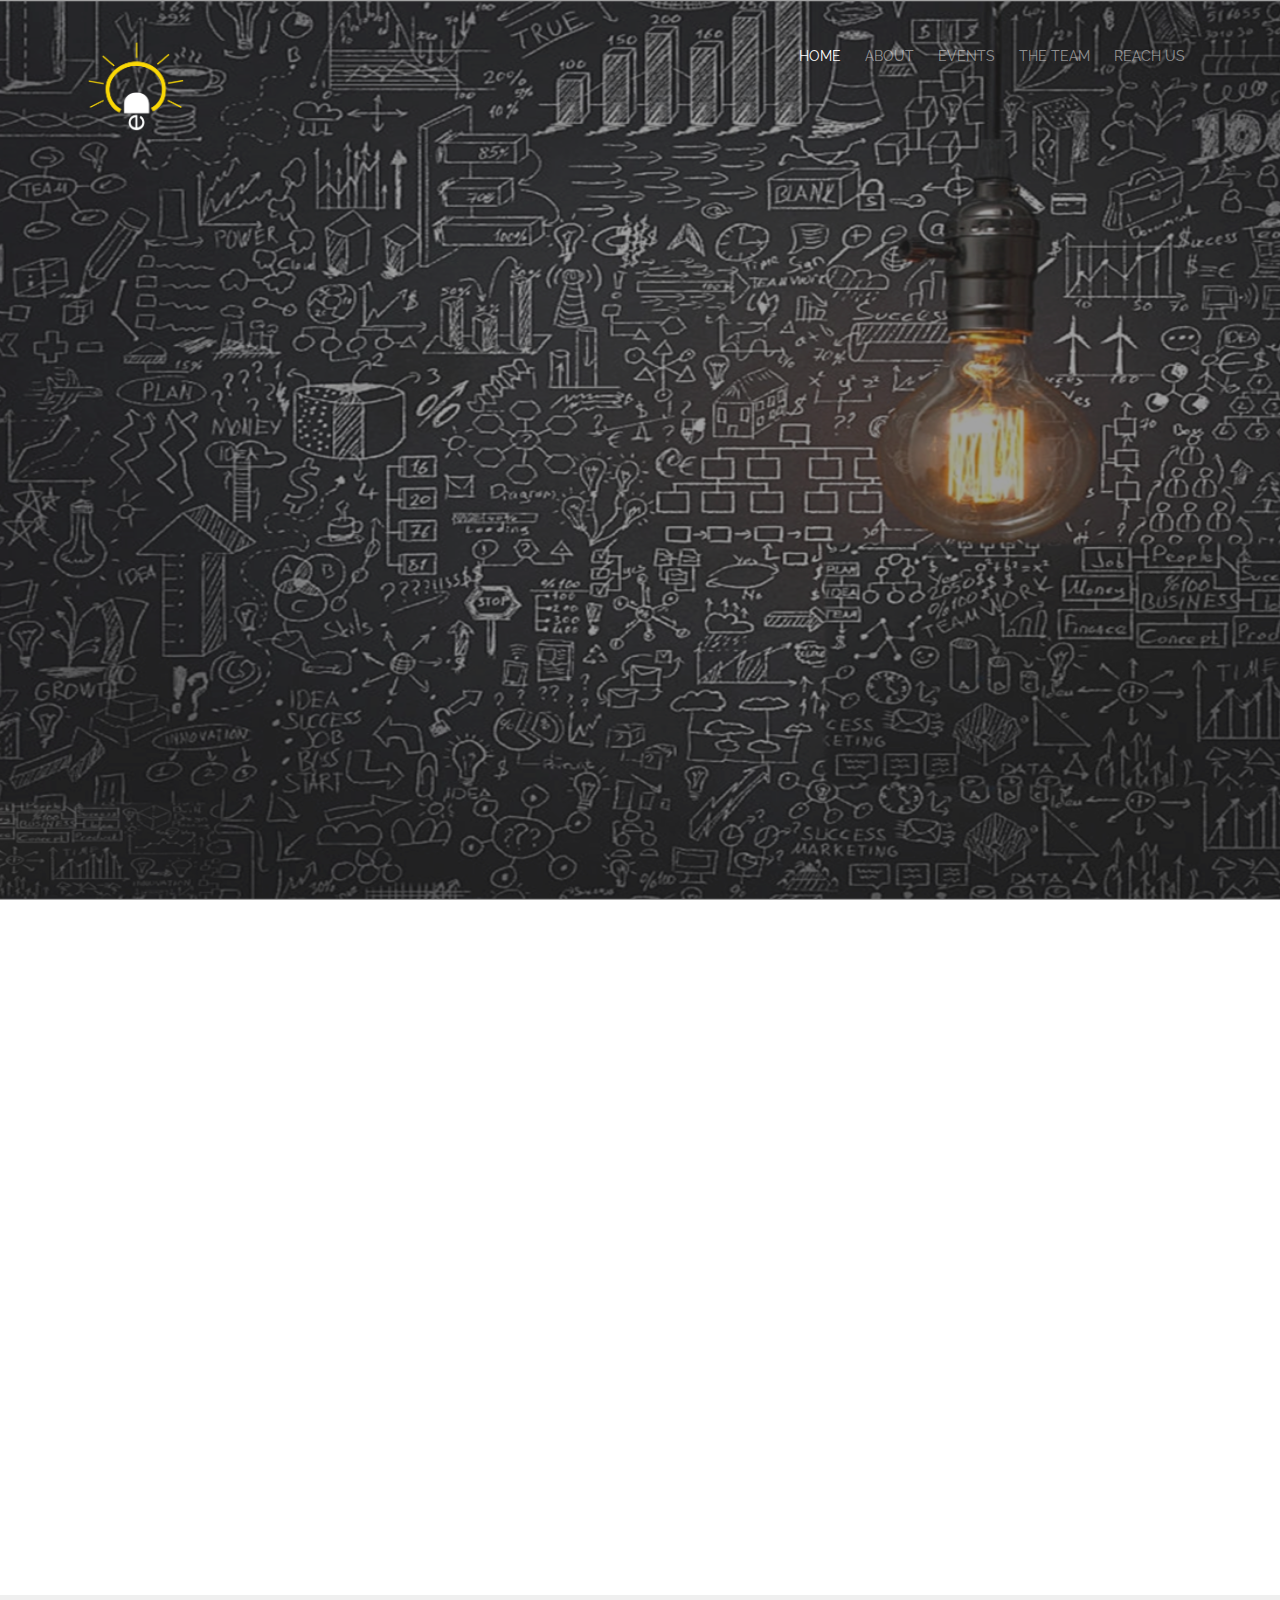
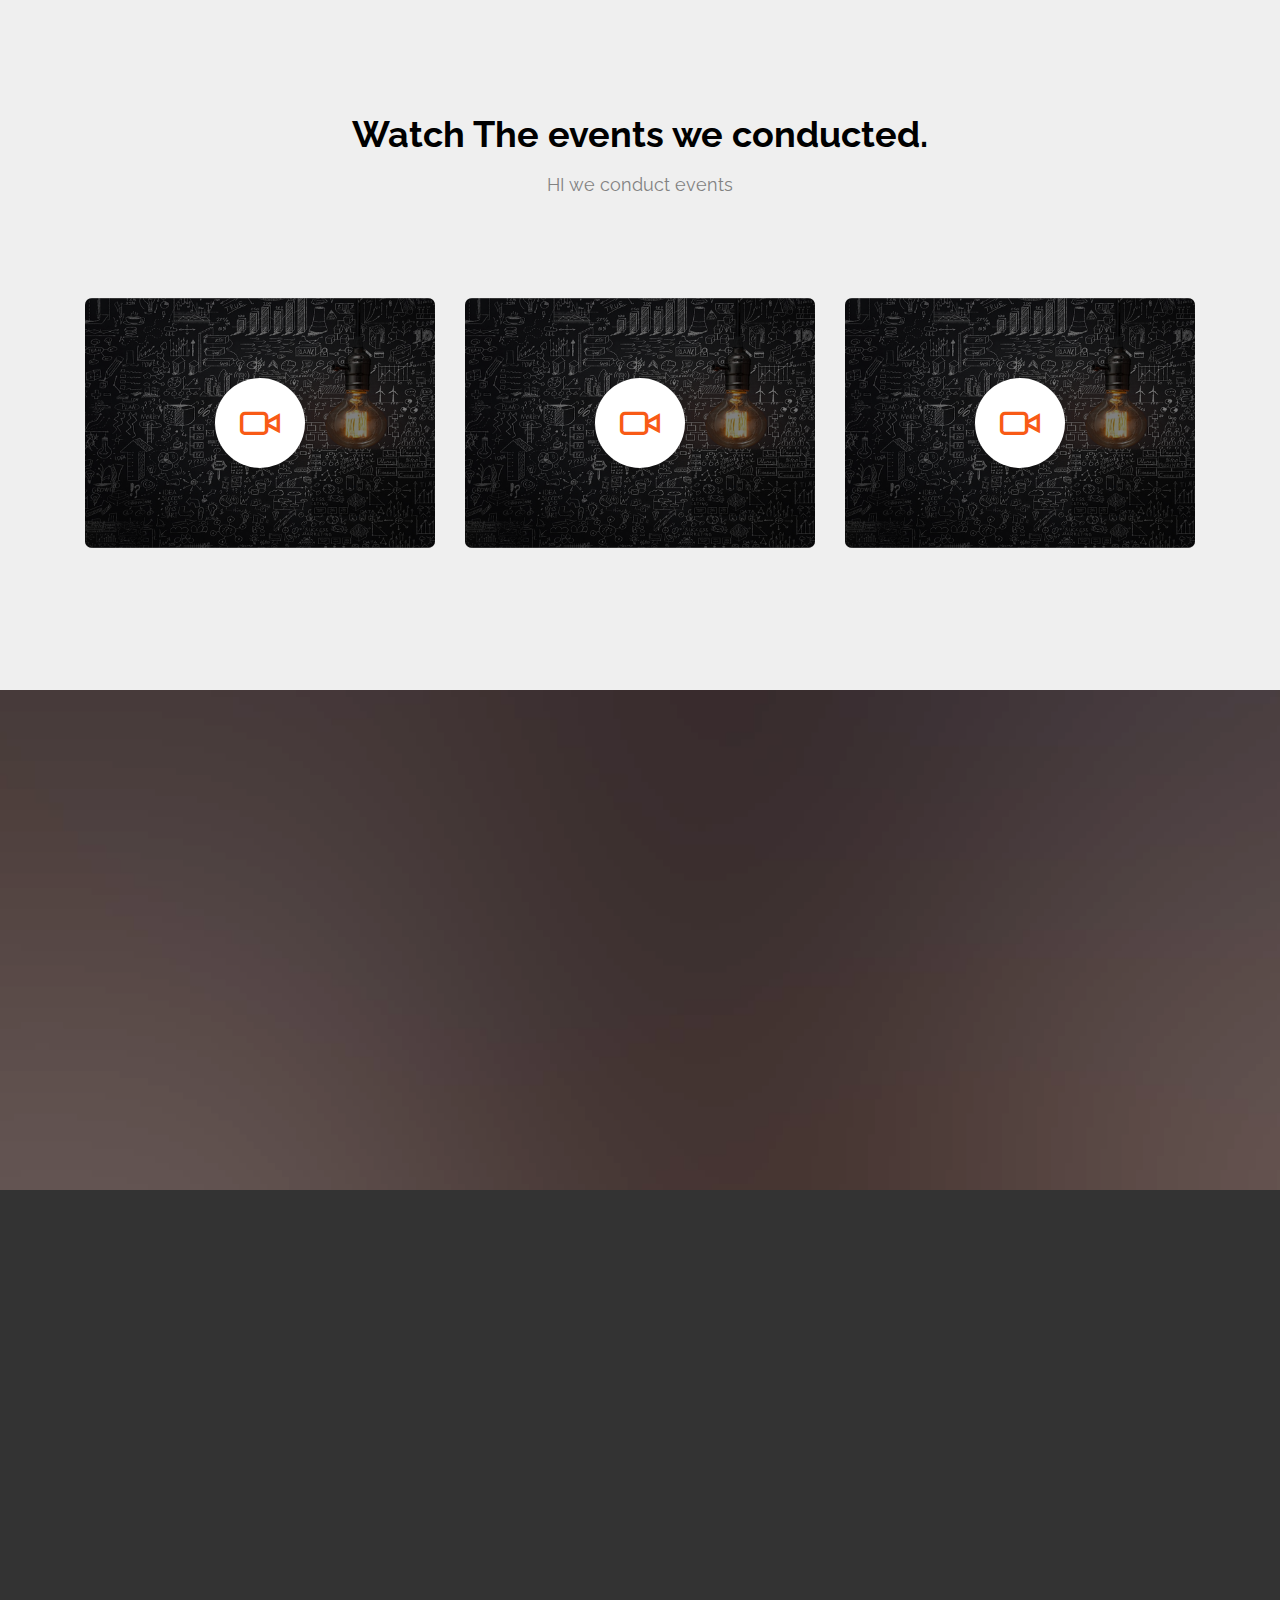
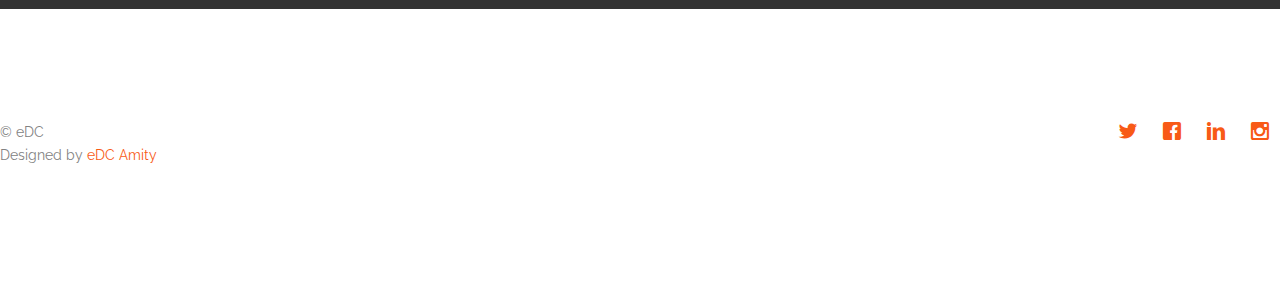
<file: index.html>
<!DOCTYPE HTML>
<html>
	<head>
	<meta charset="utf-8">
	<meta http-equiv="X-UA-Compatible" content="IE=edge">
	<title>Home | eDC</title>
	<meta name="viewport" content="width=device-width, initial-scale=1">
	<meta name="description" content="eDC" />
	<meta name="keywords" content="We are eDC" />
	<meta name="author" content="Priyanshu Tiwari" />

  	<!-- Facebook and Twitter integration -->
	<meta property="og:title" content=""/>
	<meta property="og:image" content=""/>
	<meta property="og:url" content=""/>
	<meta property="og:site_name" content=""/>
	<meta property="og:description" content=""/>
	<meta name="twitter:title" content="" />
	<meta name="twitter:image" content="" />
	<meta name="twitter:url" content="" />
	<meta name="twitter:card" content="" />

	<link href='https://fonts.googleapis.com/css?family=Raleway:400,300,600,400italic,700' rel='stylesheet' type='text/css'>
	
	<!-- Animate.css -->
	<link rel="stylesheet" href="css/animate.css">
	<!-- Icomoon Icon Fonts-->
	<link rel="stylesheet" href="css/icomoon.css">
	<!-- Bootstrap  -->
	<link rel="stylesheet" href="css/bootstrap.css">

	<!-- Magnific Popup -->
	<link rel="stylesheet" href="css/magnific-popup.css">

	<!-- Owl Carousel  -->
	<link rel="stylesheet" href="css/owl.carousel.min.css">
	<link rel="stylesheet" href="css/owl.theme.default.min.css">

	<!-- Theme style  -->
	<link rel="stylesheet" href="css/style.css">

	<!-- Modernizr JS -->
	<script src="js/modernizr-2.6.2.min.js"></script>
	</head>
	<body>
		
	<div class="gtco-loader"></div>
	
	<div id="page">
	<nav class="gtco-nav" role="navigation">
		<div class="gtco-container">
			<div class="row">
				<div class="col-xs-2">
					<img style="width:100px;" src="images/edclogo.png" class="img-responsive"/>
					<!--<div id="gtco-logo"><a href="index.html">eDC.</a></div>-->
				</div>
				<div class="col-xs-10 text-right menu-1">
					<ul>
						<li class="active"><a href="index.html">Home</a></li>
						<li><a href="about.html">About</a></li>
						<li class="has-dropdown">
							<a href="services.html">Events</a>
							<ul class="dropdown">
								<li><a href="#">Tradewars</a></li>
								<li><a href="#">popXo</a></li>
								<li><a href="#">Induction</a></li>
							</ul>
						</li>
						<li class="has-dropdown">
							<a href="about.html/#gtco-team">The Team</a>
							<ul class="dropdown">
								<li><a href="#">Technical</a></li>
								<li><a href="#">Operations</a></li>
								<li><a href="#">Sponsorship</a></li>
							</ul>
						</li>
						<li><a href="contact.html">Reach Us</a></li>
					</ul>
				</div>
			</div>
			
		</div>
	</nav>

	<header id="gtco-header" class="gtco-cover" role="banner" style="background-image:url(images/bck.png);opacity:0.9;">
		<div class="overlay"></div>
		<div class="gtco-container">
			<div class="row">
				<div class="col-md-12 col-md-offset-0 text-center">
					<div class="display-t">
						<div class="display-tc animate-box" data-animate-effect="fadeIn">
							<h1>We are eDC.</h1>
							<h2>Entrepreneurship Development Center<br>
Amity School of Engineering and Technology<hr width="50%"></h2>
							<p>
								<a href="#gtco-features" class="btn btn-info btn-lg">Explore</a> 
							</p>
						</div>
					</div>
				</div>
			</div>
		</div>
	</header>
	
	<div id="gtco-features">
		<div class="gtco-container">
			<div class="row">
				<div class="col-md-4 col-sm-4">
					<div class="feature-center animate-box" data-animate-effect="fadeIn">
						
							<img src="images/think.png"/><br><br>
						
						<h3>We do the special things.</h3>
						<p>Over the past few years, eDC has established it's mark in Amity University for encouraging entrepreneurship and unconventional career paths. </p>
					
					</div>
				</div>
				<div class="col-md-4 col-sm-4">
					<div class="feature-center animate-box" data-animate-effect="fadeIn">
						<img src="images/light.png"/><br><br>
						<h3>We have been Around for a while</h3>
						<p>eDC was started back in 2014, with a simple goal. To turn conventional thinkers to unconventional doers. </p>
					</div>
				</div>
				<div class="col-md-4 col-sm-4">
					<div class="feature-center animate-box" data-animate-effect="fadeIn">
						<img src="images/join.png"/><br><br>
						<h3>Come! Join us. <br>Together we stand.</br></h3>
						<p>eDC welcomes new members to its team every year through its Induction events which is an interactive session between the newbies and the team.</p>
					</div>
				</div>
			</div>
		</div>
	</div>

	<div id="gtco-features-2">
		<div class="gtco-container">
			<div class="row">
				<div class="col-md-8 col-md-offset-2 text-center gtco-heading">
					<h2>Watch The events we conducted.</h2>
					<p>HI we conduct events</p>
				</div>
			</div>
			
			<div class="row">
				<div class="col-md-4">
					<div class="gtco-video gtco-video-sm gtco-bg" style="background-image: url(images/bck.png); ">
						<a href="https://vimeo.com/channels/staffpicks/93951774" class="popup-vimeo"><i class="icon-video"></i></a>
						<div class="overlay"></div>
					</div>
				</div>
				<div class="col-md-4">
					<div class="gtco-video gtco-video-sm gtco-bg" style="background-image: url(images/bck.png); ">
						<a href="https://vimeo.com/channels/staffpicks/93951774" class="popup-vimeo"><i class="icon-video"></i></a>
						<div class="overlay"></div>
					</div>
				</div>
				<div class="col-md-4">
					<div class="gtco-video gtco-video-sm gtco-bg" style="background-image: url(images/bck.png); ">
						<a href="https://vimeo.com/channels/staffpicks/93951774" class="popup-vimeo"><i class="icon-video"></i></a>
						<div class="overlay"></div>
					</div>
				</div>
			</div>
		</div>
	</div>

	<div id="gtco-counter" class="gtco-bg gtco-cover gtco-counter" style="background-image:url(images/img_bg_2.jpg);">
		<div class="overlay"></div>
		<div class="gtco-container">
			<div class="row">
				<div class="display-t">
					<div class="display-tc">
						<div class="col-md-3 col-sm-6 animate-box">
							<div class="feature-center">
								<span class="icon">
									<i class="icon-eye"></i>
								</span>

								<span class="counter js-counter" data-from="0" data-to="2207" data-speed="500" data-refresh-interval="1">1</span>
								<span class="counter-label">Creativity Fuel</span>

							</div>
						</div>
						<div class="col-md-3 col-sm-6 animate-box">
							<div class="feature-center">
								<span class="icon">
									<i class="icon-anchor"></i>
								</span>

								<span class="counter js-counter" data-from="0" data-to="300" data-speed="500" data-refresh-interval="0.5">1</span>
								<span class="counter-label">Events Conducted</span>
							</div>
						</div>
						<div class="col-md-3 col-sm-6 animate-box">
							<div class="feature-center">
								<span class="icon">
									<i class="icon-briefcase"></i>
								</span>
								<span class="counter js-counter" data-from="0" data-to="300" data-speed="500" data-refresh-interval=".5">1</span>
								<span class="counter-label">Projects Done</span>
							</div>
						</div>
						<div class="col-md-3 col-sm-6 animate-box">
							<div class="feature-center">
								<span class="icon">
									<i class="icon-clock"></i>
								</span>

								<span class="counter js-counter" data-from="0" data-to="2120" data-speed="500" data-refresh-interval="1">1</span>
								<span class="counter-label">Hours Spent</span>

							</div>
						</div>
					</div>
				</div>
			</div>
		</div>
	</div>

	
	

	<div id="gtco-subscribe">
		<div class="gtco-container">
			<div class="row animate-box">
				<div class="col-md-8 col-md-offset-2 text-center gtco-heading">
					<h2>Subscribe</h2>
					<p>Be the first to know about the events we conduct.</p>
				</div>
			</div>
			<div class="row animate-box">
				<div class="col-md-12">
					<form class="form-inline">
						<div class="col-md-4 col-sm-4">
							<div class="form-group">
								<label for="email" class="sr-only">Email</label>
								<input type="email" class="form-control" id="email" name="email" placeholder="Your email">
							</div>
						</div>
						<div class="col-md-4 col-sm-4">
							<div class="form-group">
								<label for="name" class="sr-only">Name</label>
								<input type="text" class="form-control" id="name" name="name" placeholder="Your name">
							</div>
						</div>
						<div class="col-md-4 col-sm-4">
							<button type="submit" class="btn btn-default btn-block">Subscribe</button>
						</div>
					</form>
				</div>
			</div>
		</div>
	</div>

	<footer id="gtco-footer" role="contentinfo">
	<!--	<div class="gtco-container">
			<div class="row row-pb-md">
				<div class="col-md-2 col-sm-4 col-xs-6 ">
					<ul class="gtco-footer-links">
						<li><a href="#">About</a></li>
						<li><a href="#">Help</a></li>
						<li><a href="#">Contact</a></li>
						<li><a href="#">Terms</a></li>
						<li><a href="#">Meetups</a></li>
					</ul>
				</div>
				<div class="col-md-2 col-sm-4 col-xs-6">
					<ul class="gtco-footer-links">
						<li><a href="#">Creative Design</a></li>
						<li><a href="#">Branding</a></li>
						<li><a href="#">Illustration</a></li>
						<li><a href="#">Subscribe</a></li>
						<li><a href="#">Monthly Event</a></li>
					</ul>
				</div>
				
				<div class="clearfix visible-xs-block"></div>

				<div class="col-md-2 col-sm-4 col-xs-6">
					<ul class="gtco-footer-links">
						<li><a href="#">About</a></li>
						<li><a href="#">Help</a></li>
						<li><a href="#">Contact</a></li>
						<li><a href="#">Terms</a></li>
						<li><a href="#">Meetups</a></li>
					</ul>
				</div>

				<div class="clearfix visible-sm-block"></div>

				<div class="col-md-2 col-sm-4 col-xs-6">
					<ul class="gtco-footer-links">
						<li><a href="#">Shop</a></li>
						<li><a href="#">Privacy</a></li>
						<li><a href="#">Testimonials</a></li>
						<li><a href="#">Handbook</a></li>
						<li><a href="#">Held Desk</a></li>
					</ul>
				</div>

				<div class="clearfix visible-xs-block"></div>

				<div class="col-md-2 col-sm-4 col-xs-6">
					<ul class="gtco-footer-links">
						<li><a href="#">Find Designers</a></li>
						<li><a href="#">Find Deelopers</a></li>
						<li><a href="#">Teams</a></li>
						<li><a href="#">Advertise</a></li>
						<li><a href="#">API</a></li>
					</ul>
				</div>

				<div class="col-md-2 col-sm-4 col-xs-6">
					<ul class="gtco-footer-links">
						<li><a href="#">About</a></li>
						<li><a href="#">Help</a></li>
						<li><a href="#">Contact</a></li>
						<li><a href="#">Terms</a></li>
						<li><a href="#">Meetups</a></li>
					</ul>
				</div>

			</div>
		-->
			<div class="row copyright">
				<div class="col-md-12">
					<p class="pull-left">
						<small class="block">&copy; eDC</small> 
						<small class="block">Designed by <a href="http://www.edcamity.com/" target="_blank">eDC Amity</a></small>
					</p>
					<p class="pull-right">
						<ul class="gtco-social-icons pull-right">
							<li><a href="#"><i class="icon-twitter"></i></a></li>
							<li><a href="#"><i class="icon-facebook"></i></a></li>
							<li><a href="#"><i class="icon-linkedin"></i></a></li>
							<li><a href="#"><i class="icon-instagram"></i></a></li>
						</ul>
					</p>
				</div>
			</div>

		</div>
	</footer>	
	</div>

	<div class="gototop js-top">
		<a href="#" class="js-gotop"><i class="icon-arrow-up"></i></a>
	</div>
	
	<!-- jQuery -->
	<script src="js/jquery.min.js"></script>
	<!-- jQuery Easing -->
	<script src="js/jquery.easing.1.3.js"></script>
	<!-- Bootstrap -->
	<script src="js/bootstrap.min.js"></script>
	<!-- Waypoints -->
	<script src="js/jquery.waypoints.min.js"></script>
	<!-- Carousel -->
	<script src="js/owl.carousel.min.js"></script>
	<!-- countTo -->
	<script src="js/jquery.countTo.js"></script>
	<!-- Magnific Popup -->
	<script src="js/jquery.magnific-popup.min.js"></script>
	<script src="js/magnific-popup-options.js"></script>
	<!-- Main -->
	<script src="js/main.js"></script>

	</body>
</html>
</file>
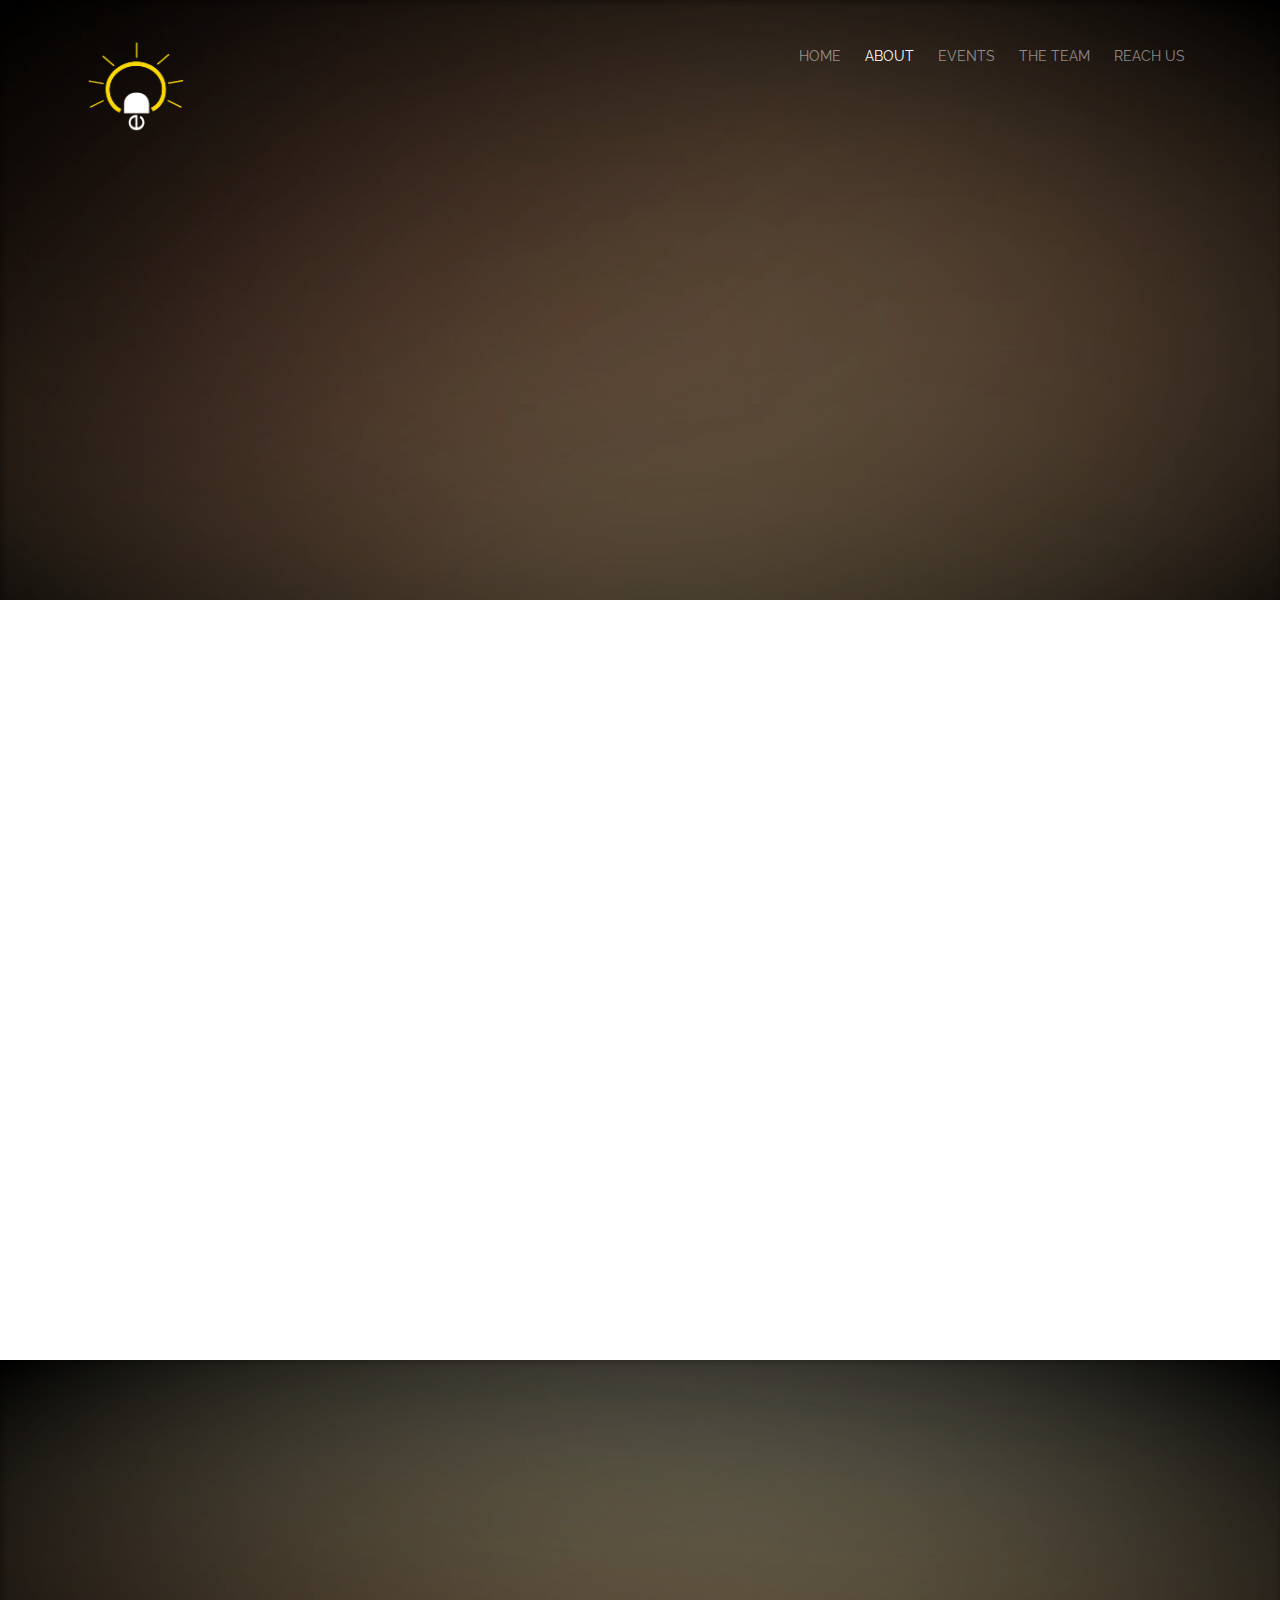
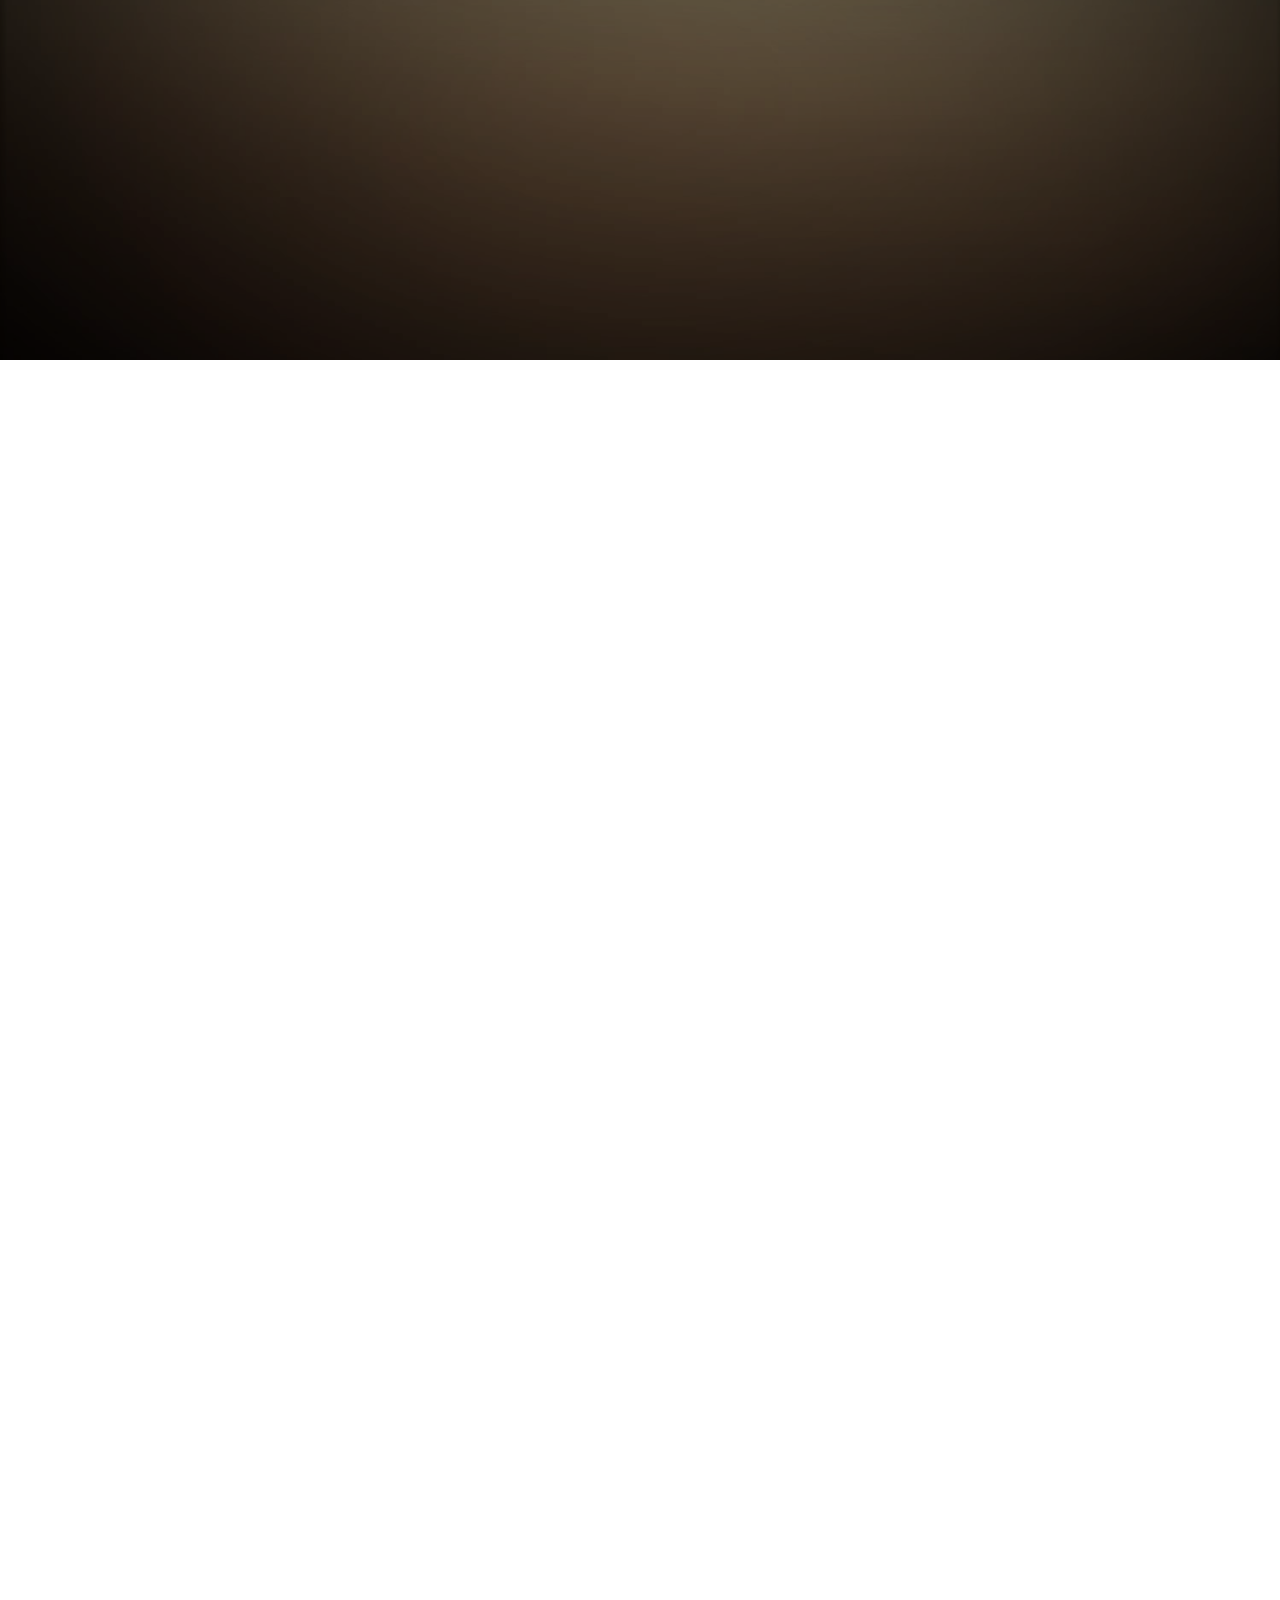
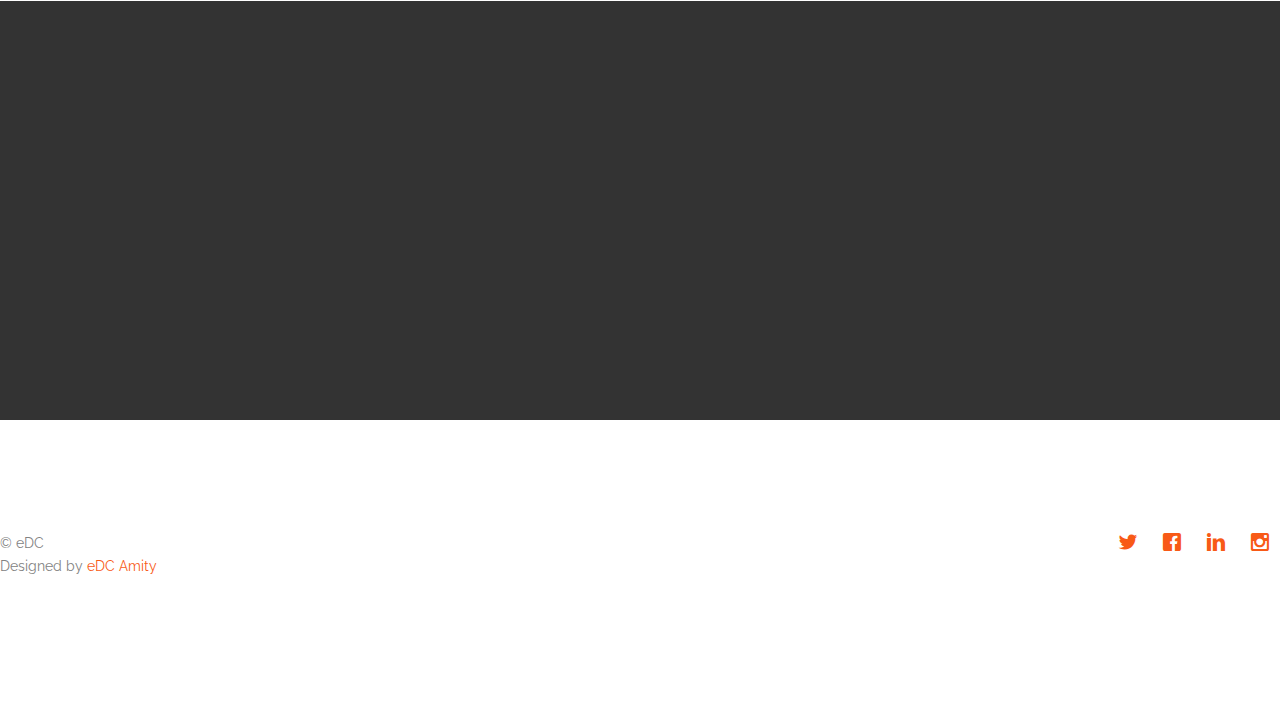
<file: about.html>
<!DOCTYPE HTML>
<html>
	<head>
	<meta charset="utf-8">
	<meta http-equiv="X-UA-Compatible" content="IE=edge">
	<title>About Us | eDC </title>
	<meta name="viewport" content="width=device-width, initial-scale=1">
	<meta name="description" content="About us eDC" />
	<meta name="keywords" content="We are eDC." />
	<meta name="author" content="Priyanshu Tiwari" />

	

  	<!-- Facebook and Twitter integration -->
	<meta property="og:title" content=""/>
	<meta property="og:image" content=""/>
	<meta property="og:url" content=""/>
	<meta property="og:site_name" content=""/>
	<meta property="og:description" content=""/>
	<meta name="twitter:title" content="" />
	<meta name="twitter:image" content="" />
	<meta name="twitter:url" content="" />
	<meta name="twitter:card" content="" />

	<link href='https://fonts.googleapis.com/css?family=Raleway:400,300,600,400italic,700' rel='stylesheet' type='text/css'>
	
	<!-- Animate.css -->
	<link rel="stylesheet" href="css/animate.css">
	<!-- Icomoon Icon Fonts-->
	<link rel="stylesheet" href="css/icomoon.css">
	<!-- Bootstrap  -->
	<link rel="stylesheet" href="css/bootstrap.css">

	<!-- Magnific Popup -->
	<link rel="stylesheet" href="css/magnific-popup.css">

	<!-- Owl Carousel  -->
	<link rel="stylesheet" href="css/owl.carousel.min.css">
	<link rel="stylesheet" href="css/owl.theme.default.min.css">

	<!-- Theme style  -->
	<link rel="stylesheet" href="css/style.css">

	<!-- Modernizr JS -->
	<script src="js/modernizr-2.6.2.min.js"></script>
	<!-- FOR IE9 below -->
	<!--[if lt IE 9]>
	<script src="js/respond.min.js"></script>
	<![endif]-->

	</head>
	<body>
		
	<div class="gtco-loader"></div>
	
	<div id="page">
	<nav class="gtco-nav" role="navigation">
		<div class="gtco-container">
			<div class="row">
				<div class="col-xs-2">
					<img style="width:100px;" src="images/edclogo.png"/>
				</div>
				<div class="col-xs-10 text-right menu-1">
					<ul>
						<li><a href="index.html">Home</a></li>
						<li class="active"><a href="about.html">About</a></li>
						<li class="has-dropdown">
							<a href="services.html">Events</a>
							<ul class="dropdown">
								<li><a href="#">Tradewars</a></li>
								<li><a href="#">popXo</a></li>
								<li><a href="#">Induction</a></li>
							</ul>
						</li>
						<li class="has-dropdown">
							<a href="#">The Team</a>
							<ul class="dropdown">
								<li><a href="#">Technical</a></li>
								<li><a href="#">Operations</a></li>
								<li><a href="#">Sponsorship</a></li>
							</ul>
						</li>
						<li><a href="contact.html">Reach Us</a></li>
					</ul>
				</div>
			</div>
			
		</div>
	</nav>

	<header id="gtco-header" class="gtco-cover gtco-cover-sm" role="banner" style="background-image:url(images/img_bg_1.jpg);">
		<div class="overlay"></div>
		<div class="gtco-container">
			<div class="row">
				<div class="col-md-8 col-md-offset-2 text-center">
					<div class="display-t">
						<div class="display-tc animate-box" data-animate-effect="fadeIn">
							<h1>About Us</h1>
							
						</div>
					</div>
				</div>
			</div>
		</div>
	</header>
	
	<div class="gtco-section">
		<div class="gtco-container">
			<div class="row animate-box">
				<div class="col-md-8 col-md-offset-2 text-center gtco-heading">
					<h2>We are good.</h2>
					<p>We are very good. No once can beat us.</p>
				</div>
			</div>
			<div class="row animate-box">
				<div class="col-md-6">
					<div class="feature-left animate-box" data-animate-effect="fadeInLeft">
						<span class="icon">
							<i class="icon-check"></i>
						</span>
						<div class="feature-copy">
							<h3>We conduct events</h3>
							<p>Our events are awesome.</p>
						</div>
					</div>

					<div class="feature-left animate-box" data-animate-effect="fadeInLeft">
						<span class="icon">
							<i class="icon-check"></i>
						</span>
						<div class="feature-copy">
							<h3>Always Responsive</h3>
							<p>We are always responsive.</p>
						</div>
					</div>

					<div class="feature-left animate-box" data-animate-effect="fadeInLeft">
						<span class="icon">
							<i class="icon-check"></i>
						</span>
						<div class="feature-copy">
							<h3>Ready To Help</h3>
							<p>We are always ready to help.</p>
						</div>
					</div>
				</div>
				<div class="col-md-6">
				

					<div class="feature-left animate-box" data-animate-effect="fadeInLeft">
						<span class="icon">
							<i class="icon-check"></i>
						</span>
						<div class="feature-copy">
							<h3>WE</h3>
							<p>We the people.</p>
						</div>
					</div>

					<div class="feature-left animate-box" data-animate-effect="fadeInLeft">
						<span class="icon">
							<i class="icon-check"></i>
						</span>
						<div class="feature-copy">
							<h3>Fully Responsive</h3>
							<p>Facilis ipsum reprehenderit nemo molestias. Aut cum mollitia reprehenderit.</p>
						</div>
					</div>

					<div class="feature-left animate-box" data-animate-effect="fadeInLeft">
						<span class="icon">
							<i class="icon-check"></i>
						</span>
						<div class="feature-copy">
							<h3>Ready To Use</h3>
							<p>Facilis ipsum reprehenderit nemo molestias. Aut cum mollitia reprehenderit.</p>
						</div>
					</div>
				</div>
			</div>
		</div>
	</div>

	<div class="gtco-cover gtco-cover-sm" style="background-image:url(images/img_bg_3.jpg);">
		<div class="overlay"></div>
		<div class="gtco-container">
			<div class="row">
				<div class="col-md-12 col-md-offset-0 text-center">
					<div class="display-t">
						<div class="display-tc animate-box" data-animate-effect="fadeIn">
							<h1>Nice &amp; Simple</h1>
							<h2>We are the best</a></h2>
						</div>
					</div>
				</div>
			</div>
		</div>
	</div>
	<div id="gtco-team" class="gtco-section">
		<div class="gtco-container">
			<div class="row animate-box">
				<div class="col-md-8 col-md-offset-2 text-center gtco-heading">
					<h2>The Team</h2>
				</div>
			</div>
			<div class="row row-pb-md">
				<div class="col-md-4 animate-box" data-animate-effect="fadeIn">
					<div class="gtco-staff">
						<img src="images/person_1.jpeg" alt="Priyanshu Tiwari">
						<h3>Priyanshu Tiwari</h3>
						<strong class="role">Web Designer<br>Front end Web Developer</strong>
						<p>Keen at work.</p>
						<ul class="gtco-social-icons">
							<li><a href="https://www.facebook.com/tpriyanshu9"><i class="icon-facebook"></i></a></li>
							<li><a href="https://twitter.com/tpriyanshu90"><i class="icon-twitter"></i></a></li>
							<li><a href="https://googleplus.com/tpriyanshu90"><i class="icon-google"></i></a></li>
							<li><a href="https://github.com/tpriyanshu90"><i class="icon-github"></i></a></li>
						</ul>
					</div>
				</div>
				<div class="col-md-4 animate-box" data-animate-effect="fadeIn">
					<div class="gtco-staff">
						<img src="images/person_2.jpg" alt="Free HTML5 Templates by gettemplates.co">
						<h3>Hush Raven</h3>
						<strong class="role">Front-end Developer</strong>
						<p>Quos quia provident consequuntur culpa facere ratione maxime commodi voluptates id repellat velit eaque aspernatur expedita. Possimus itaque adipisci.</p>
						<ul class="gtco-social-icons">
							<li><a href="#"><i class="icon-facebook"></i></a></li>
							<li><a href="#"><i class="icon-twitter"></i></a></li>
							<li><a href="#"><i class="icon-google"></i></a></li>
							<li><a href="#"><i class="icon-github"></i></a></li>
						</ul>
					</div>
				</div>
				<div class="col-md-4 animate-box" data-animate-effect="fadeIn">
					<div class="gtco-staff">
						<img src="images/person_3.jpg" alt="Free HTML5 Templates by gettemplates.co">
						<h3>Alex King</h3>
						<strong class="role">Back-end Developer</strong>
						<p>Quos quia provident consequuntur culpa facere ratione maxime commodi voluptates id repellat velit eaque aspernatur expedita. Possimus itaque adipisci.</p>
						<ul class="gtco-social-icons">
							<li><a href="#"><i class="icon-facebook"></i></a></li>
							<li><a href="#"><i class="icon-twitter"></i></a></li>
							<li><a href="#"><i class="icon-google"></i></a></li>
							<li><a href="#"><i class="icon-github"></i></a></li>
						</ul>
					</div>
				</div>
			</div>

			<div class="row">
				<div class="col-md-4 animate-box" data-animate-effect="fadeIn">
					<div class="gtco-staff">
						<img src="images/person_1.jpg" alt="Free HTML5 Templates by gettemplates.co">
						<h3>Jean Smith</h3>
						<strong class="role">Web Designer</strong>
						<p>Quos quia provident consequuntur culpa facere ratione maxime commodi voluptates id repellat velit eaque aspernatur expedita. Possimus itaque adipisci.</p>
						<ul class="gtco-social-icons">
							<li><a href="#"><i class="icon-facebook"></i></a></li>
							<li><a href="#"><i class="icon-twitter"></i></a></li>
							<li><a href="#"><i class="icon-google"></i></a></li>
							<li><a href="#"><i class="icon-github"></i></a></li>
						</ul>
					</div>
				</div>
				<div class="col-md-4 animate-box" data-animate-effect="fadeIn">
					<div class="gtco-staff">
						<img src="images/person_2.jpg" alt="Free HTML5 Templates by gettemplates.co">
						<h3>Hush Raven</h3>
						<strong class="role">Front-end Developer</strong>
						<p>Quos quia provident consequuntur culpa facere ratione maxime commodi voluptates id repellat velit eaque aspernatur expedita. Possimus itaque adipisci.</p>
						<ul class="gtco-social-icons">
							<li><a href="#"><i class="icon-facebook"></i></a></li>
							<li><a href="#"><i class="icon-twitter"></i></a></li>
							<li><a href="#"><i class="icon-google"></i></a></li>
							<li><a href="#"><i class="icon-github"></i></a></li>
						</ul>
					</div>
				</div>
				<div class="col-md-4 animate-box" data-animate-effect="fadeIn">
					<div class="gtco-staff">
						<img src="images/person_3.jpg" alt="Free HTML5 Templates by gettemplates.co">
						<h3>Alex King</h3>
						<strong class="role">Back-end Developer</strong>
						<p>Quos quia provident consequuntur culpa facere ratione maxime commodi voluptates id repellat velit eaque aspernatur expedita. Possimus itaque adipisci.</p>
						<ul class="gtco-social-icons">
							<li><a href="#"><i class="icon-facebook"></i></a></li>
							<li><a href="#"><i class="icon-twitter"></i></a></li>
							<li><a href="#"><i class="icon-google"></i></a></li>
							<li><a href="#"><i class="icon-github"></i></a></li>
						</ul>
					</div>
				</div>
			</div>

		</div>
	</div>
	

	<div id="gtco-subscribe">
		<div class="gtco-container">
			<div class="row animate-box">
				<div class="col-md-8 col-md-offset-2 text-center gtco-heading">
					<h2>Subscribe</h2>
					<p>Be the first to know about the events we conduct.</p>
				</div>
			</div>
			<div class="row animate-box">
				<div class="col-md-12">
					<form class="form-inline">
						<div class="col-md-4 col-sm-4">
							<div class="form-group">
								<label for="email" class="sr-only">Email</label>
								<input type="email" class="form-control" id="email" placeholder="Your email">
							</div>
						</div>
						<div class="col-md-4 col-sm-4">
							<div class="form-group">
								<label for="name" class="sr-only">Name</label>
								<input type="text" class="form-control" id="name" placeholder="Your name">
							</div>
						</div>
						<div class="col-md-4 col-sm-4">
							<button type="submit" class="btn btn-default btn-block">Subscribe</button>
						</div>
					</form>
				</div>
			</div>
		</div>
	</div>

	<footer id="gtco-footer" role="contentinfo">
				<div class="row copyright">
				<div class="col-md-12">
					<p class="pull-left">
						<small class="block">&copy; eDC</small> 
						<small class="block">Designed by <a href="http://www.edcamity.com/" target="_blank">eDC Amity</a></small>
					</p>
					<p class="pull-right">
						<ul class="gtco-social-icons pull-right">
							<li><a href="#"><i class="icon-twitter"></i></a></li>
							<li><a href="#"><i class="icon-facebook"></i></a></li>
							<li><a href="#"><i class="icon-linkedin"></i></a></li>
							<li><a href="#"><i class="icon-instagram"></i></a></li>
						</ul>
					</p>
				</div>
			</div>

		</div>
	</footer>
	</div>

	<div class="gototop js-top">
		<a href="#" class="js-gotop"><i class="icon-arrow-up"></i></a>
	</div>
	
	<!-- jQuery -->
	<script src="js/jquery.min.js"></script>
	<!-- jQuery Easing -->
	<script src="js/jquery.easing.1.3.js"></script>
	<!-- Bootstrap -->
	<script src="js/bootstrap.min.js"></script>
	<!-- Waypoints -->
	<script src="js/jquery.waypoints.min.js"></script>
	<!-- Carousel -->
	<script src="js/owl.carousel.min.js"></script>
	<!-- countTo -->
	<script src="js/jquery.countTo.js"></script>
	<!-- Magnific Popup -->
	<script src="js/jquery.magnific-popup.min.js"></script>
	<script src="js/magnific-popup-options.js"></script>
	<!-- Main -->
	<script src="js/main.js"></script>

	</body>
</html>
</file>
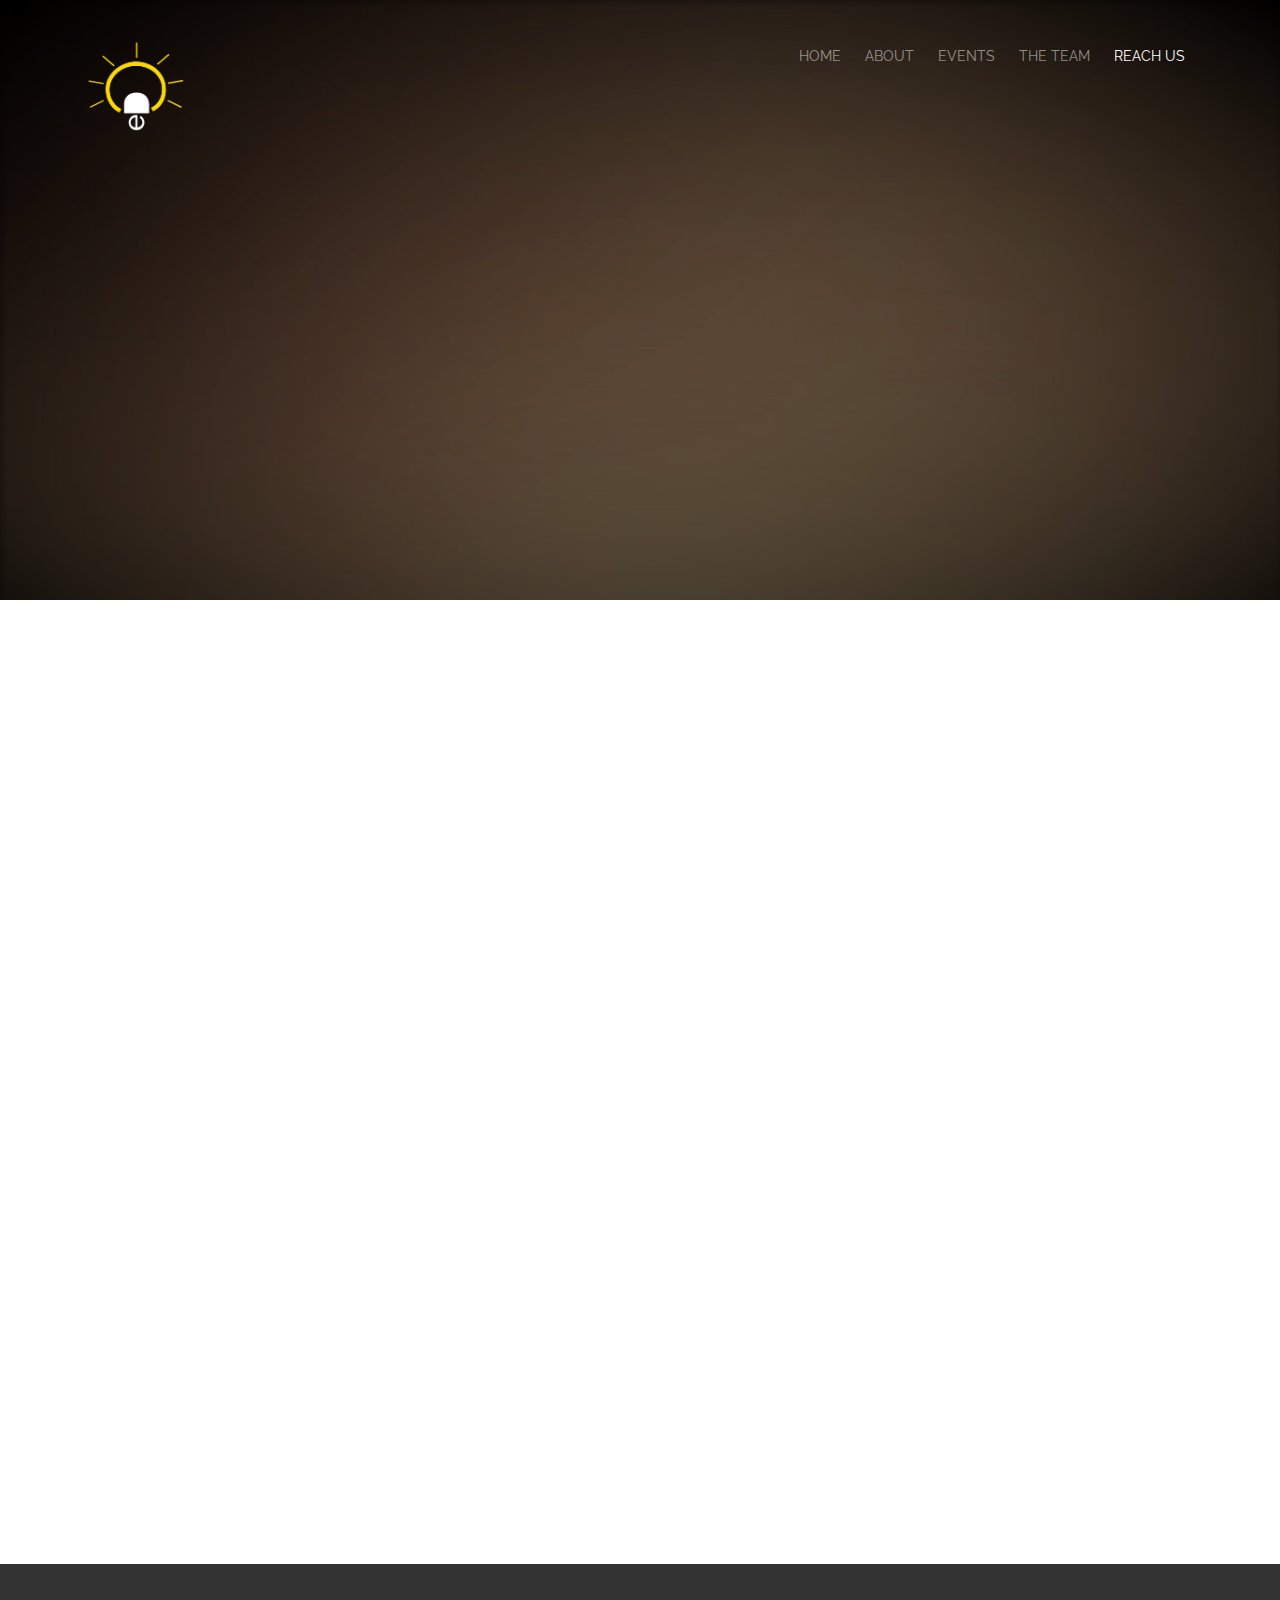
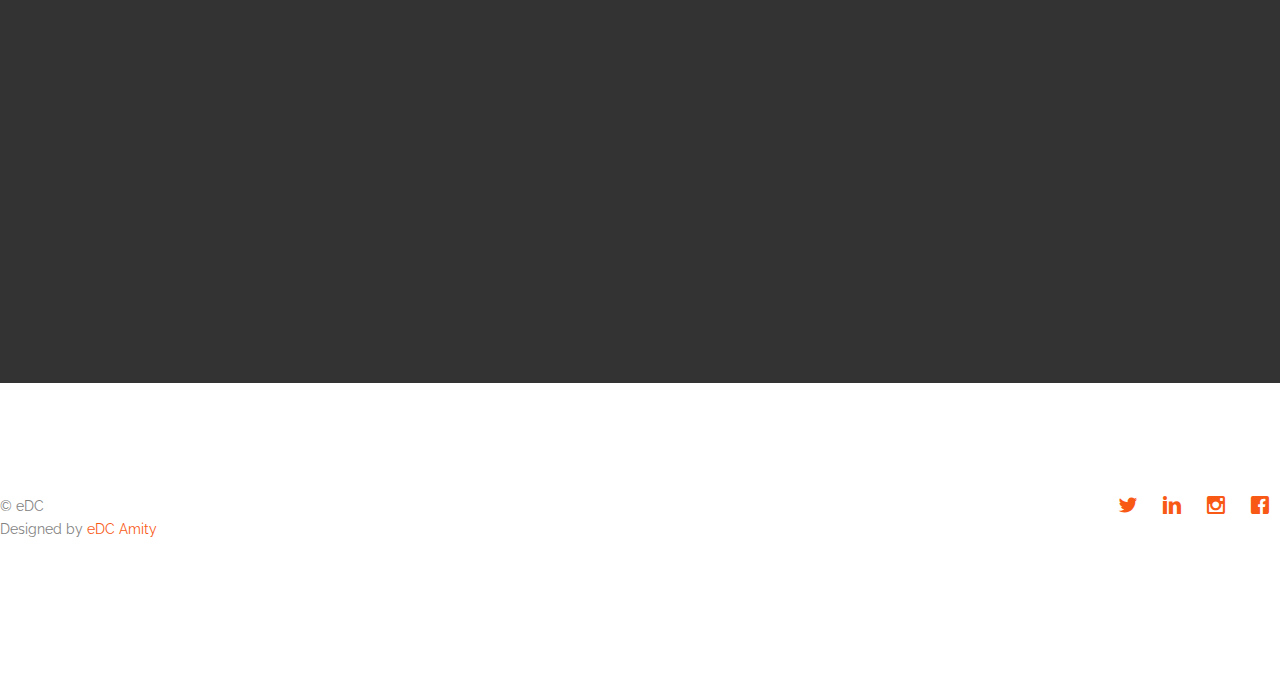
<file: contact.html>
<!DOCTYPE HTML>
<html>
	<head>
	<meta charset="utf-8">
	<meta http-equiv="X-UA-Compatible" content="IE=edge">
	<title>Reach Us</title>
	<meta name="viewport" content="width=device-width, initial-scale=1">
	<meta name="description" content="eDC contact page Reach us" />
	<meta name="keywords" content="edc Contact Page" />
	<meta name="author" content="Priyanshu Tiwari" />

	

  	<!-- Facebook and Twitter integration -->
	<meta property="og:title" content=""/>
	<meta property="og:image" content=""/>
	<meta property="og:url" content=""/>
	<meta property="og:site_name" content=""/>
	<meta property="og:description" content=""/>
	<meta name="twitter:title" content="" />
	<meta name="twitter:image" content="" />
	<meta name="twitter:url" content="" />
	<meta name="twitter:card" content="" />

	<link href='https://fonts.googleapis.com/css?family=Raleway:400,300,600,400italic,700' rel='stylesheet' type='text/css'>
	
	<!-- Animate.css -->
	<link rel="stylesheet" href="css/animate.css">
	<!-- Icomoon Icon Fonts-->
	<link rel="stylesheet" href="css/icomoon.css">
	<!-- Bootstrap  -->
	<link rel="stylesheet" href="css/bootstrap.css">

	<!-- Magnific Popup -->
	<link rel="stylesheet" href="css/magnific-popup.css">

	<!-- Owl Carousel  -->
	<link rel="stylesheet" href="css/owl.carousel.min.css">
	<link rel="stylesheet" href="css/owl.theme.default.min.css">

	<!-- Theme style  -->
	<link rel="stylesheet" href="css/style.css">

	<!-- Modernizr JS -->
	<script src="js/modernizr-2.6.2.min.js"></script>
	<!-- FOR IE9 below -->
	<!--[if lt IE 9]>
	<script src="js/respond.min.js"></script>
	<![endif]-->

	</head>
	<body>
		
	<div class="gtco-loader"></div>
	
	<div id="page">
	<nav class="gtco-nav" role="navigation">
		<div class="gtco-container">
			<div class="row">
				<div class="col-xs-2">
					<img style="width:100px;" src="images/edclogo.png"/>
				</div>
				<div class="col-xs-10 text-right menu-1">
					<ul>
						<li><a href="index.html">Home</a></li>
						<li><a href="about.html">About</a></li>
						<li class="has-dropdown">
							<a href="services.html">Events</a>
							<ul class="dropdown">
								<li><a href="#">Tradewars</a></li>
								<li><a href="#">popXo</a></li>
								<li><a href="#">Induction</a></li>
							</ul>
						</li>
						<li class="has-dropdown">
							<a href="#">The Team</a>
							<ul class="dropdown">
								<li><a href="#">Technical</a></li>
								<li><a href="#">Operations</a></li>
								<li><a href="#">Marketing</a></li>
							</ul>
						</li>
						<li class="active"><a href="contact.html">Reach Us</a></li>
					</ul>
				</div>
			</div>
			
		</div>
	</nav>

	<header id="gtco-header" class="gtco-cover gtco-cover-sm" role="banner" style="background-image:url(images/img_bg_1.jpg);">
		<div class="overlay"></div>
		<div class="gtco-container">
			<div class="row">
				<div class="col-md-8 col-md-offset-2 text-center">
					<div class="display-t">
						<div class="display-tc animate-box" data-animate-effect="fadeIn">
							<h1>Get In Touch</h1>
						</div>
					</div>
				</div>
			</div>
		</div>
	</header>
	
	<div class="gtco-section">
		<div class="gtco-container">
			<div class="row">
				<div class="col-md-6 animate-box">
					<h3>Get In Touch</h3>
					<form action="#">
						<div class="row form-group">
							<div class="col-md-6">
								<label for="fname">First Name</label>
								<input type="text" id="fname" class="form-control" placeholder="Your firstname">
							</div>
							<div class="col-md-6">
								<label for="lname">Last Name</label>
								<input type="text" id="lname" class="form-control" placeholder="Your lastname">
							</div>
						</div>

						<div class="row form-group">
							<div class="col-md-12">
								<label for="email">Email</label>
								<input type="text" id="email" class="form-control" placeholder="Your email address">
							</div>
						</div>

						<div class="row form-group">
							<div class="col-md-12">
								<label for="subject">Subject</label>
								<input type="text" id="subject" class="form-control" placeholder="Your subject of this message">
							</div>
						</div>

						<div class="row form-group">
							<div class="col-md-12">
								<label for="message">Message</label>
								<textarea name="message" id="message" cols="30" rows="10" class="form-control" placeholder="Write us something"></textarea>
							</div>
						</div>
						<div class="form-group">
							<input type="submit" value="Send Message" class="btn btn-primary">
						</div>

					</form>		
				</div>
				<div class="col-md-5 col-md-push-1 animate-box">
					
					<div class="gtco-contact-info">
						<h3>A.S.E.T</h3>
						<ul>
							<li class="address">Amity University<br>Noida, UP, India</li>
							<li class="phone"><a href="tel://+91 965 070 9984">+91 8800857314</a></li>
							<li class="email"><a href="mailto:info@yoursite.com">realtp9@gmail.com</a></li>
							<li class="url"><a href="http://edcamity.com">edcamity.com</a></li>
						</ul>
					</div>

				</div>
			</div>
			
		</div>
	</div>
	
	<div id="gtco-subscribe">
		<div class="gtco-container">
			<div class="row animate-box">
				<div class="col-md-8 col-md-offset-2 text-center gtco-heading">
					<h2>Subscribe</h2>
					<p>Be the first to know about the events we conduct.</p>
				</div>
			</div>
			<div class="row animate-box">
				<div class="col-md-12">
					<form class="form-inline">
						<div class="col-md-4 col-sm-4">
							<div class="form-group">
								<label for="email" class="sr-only">Email</label>
								<input type="email" class="form-control" id="email" placeholder="Your email">
							</div>
						</div>
						<div class="col-md-4 col-sm-4">
							<div class="form-group">
								<label for="name" class="sr-only">Name</label>
								<input type="text" class="form-control" id="name" placeholder="Your name">
							</div>
						</div>
						<div class="col-md-4 col-sm-4">
							<button type="submit" class="btn btn-default btn-block">Subscribe</button>
						</div>
					</form>
				</div>
			</div>
		</div>
	</div>
	<footer id="gtco-footer" role="contentinfo">
			<div class="row copyright">
				<div class="col-md-12">
					<p class="pull-left">
						<small class="block">&copy; eDC</small> 
						<small class="block">Designed by <a href="http://www.edcamity.com/" target="_blank">eDC Amity</a></small>
					</p>
					<p class="pull-right">
						<ul class="gtco-social-icons pull-right">
							<li><a href="#"><i class="icon-twitter"></i></a></li>
							<li><a href="#"><i class="icon-linkedin"></i></a></li>
							<li><a href="#"><i class="icon-instagram"></i></a></li>
							<li><a href="#"><i class="icon-facebook"></i></a></li>
						</ul>
					</p>
				</div>
			</div>

		</div>
	</footer>
	</div>

	<div class="gototop js-top">
		<a href="#" class="js-gotop"><i class="icon-arrow-up"></i></a>
	</div>
	
	<!-- jQuery -->
	<script src="js/jquery.min.js"></script>
	<!-- jQuery Easing -->
	<script src="js/jquery.easing.1.3.js"></script>
	<!-- Bootstrap -->
	<script src="js/bootstrap.min.js"></script>
	<!-- Waypoints -->
	<script src="js/jquery.waypoints.min.js"></script>
	<!-- Carousel -->
	<script src="js/owl.carousel.min.js"></script>
	<!-- countTo -->
	<script src="js/jquery.countTo.js"></script>
	<!-- Magnific Popup -->
	<script src="js/jquery.magnific-popup.min.js"></script>
	<script src="js/magnific-popup-options.js"></script>
	<!-- Main -->
	<script src="js/main.js"></script>

	</body>
</html>
</file>
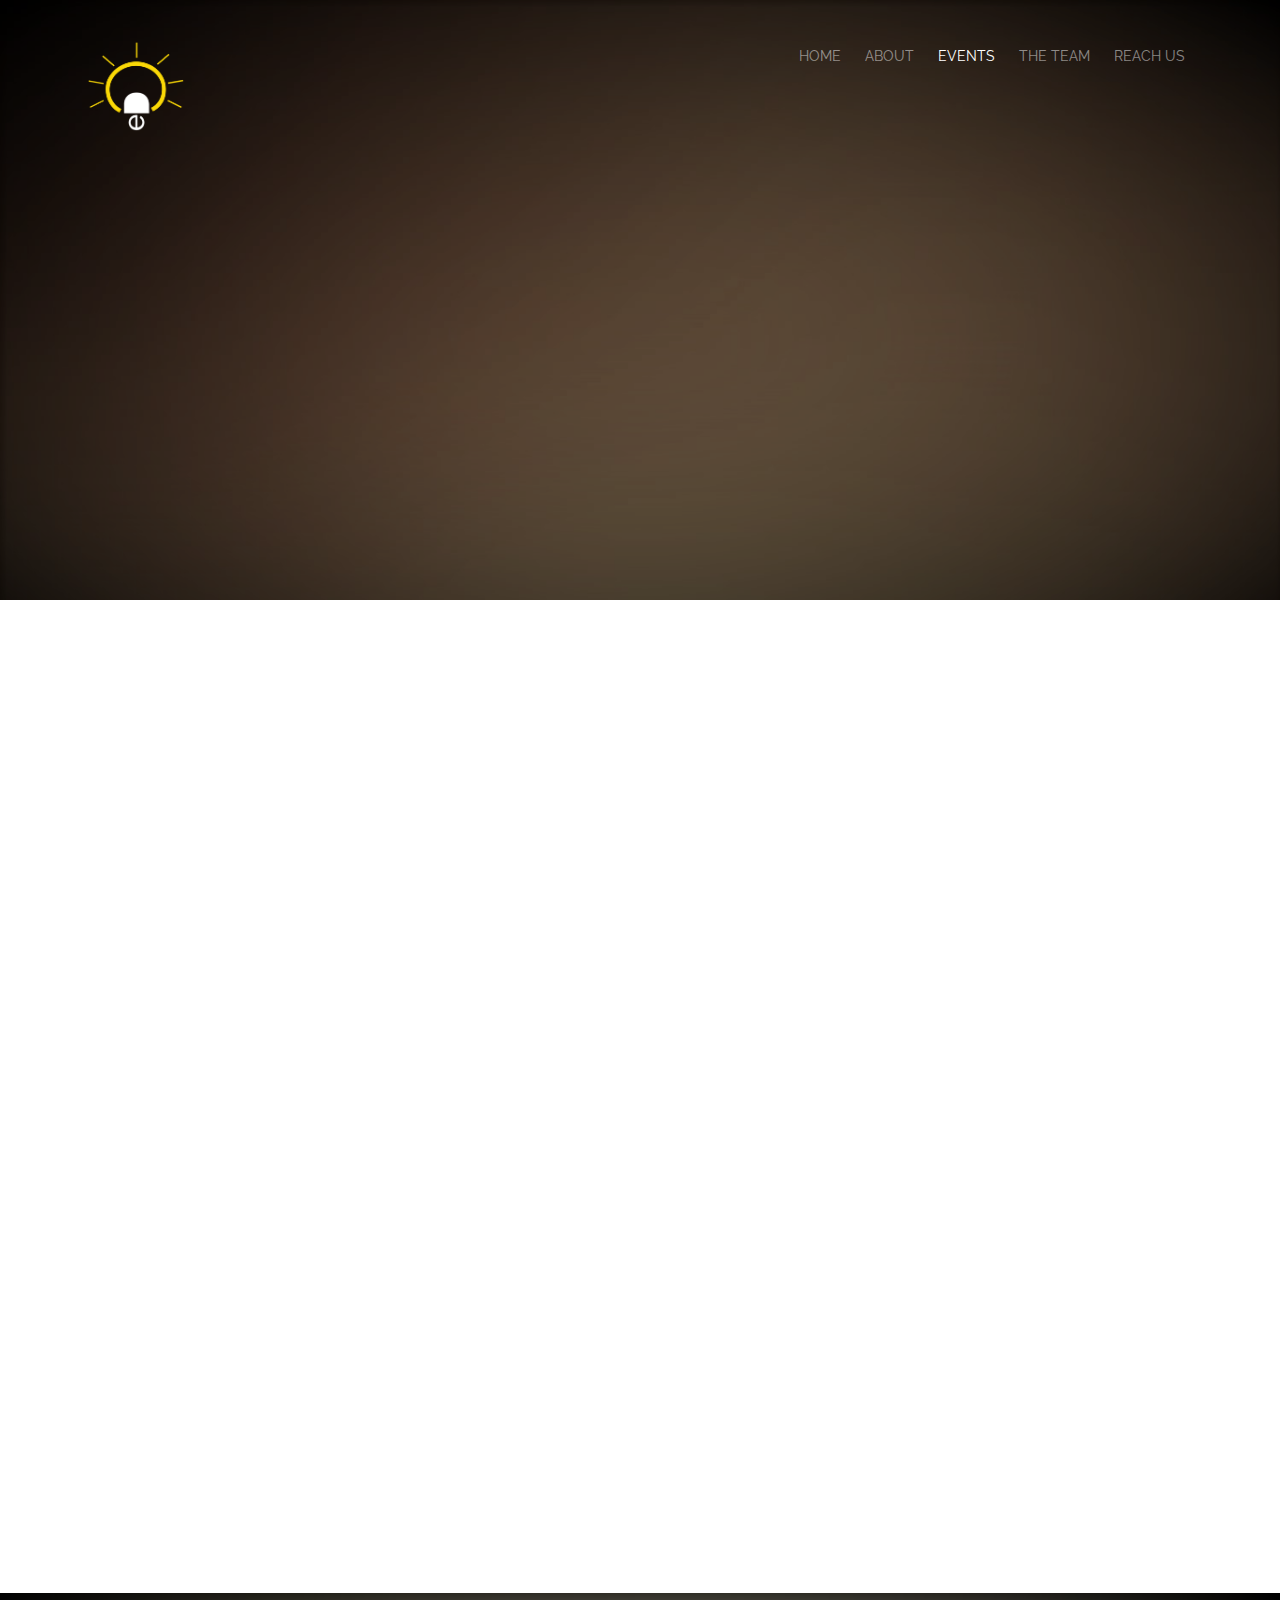
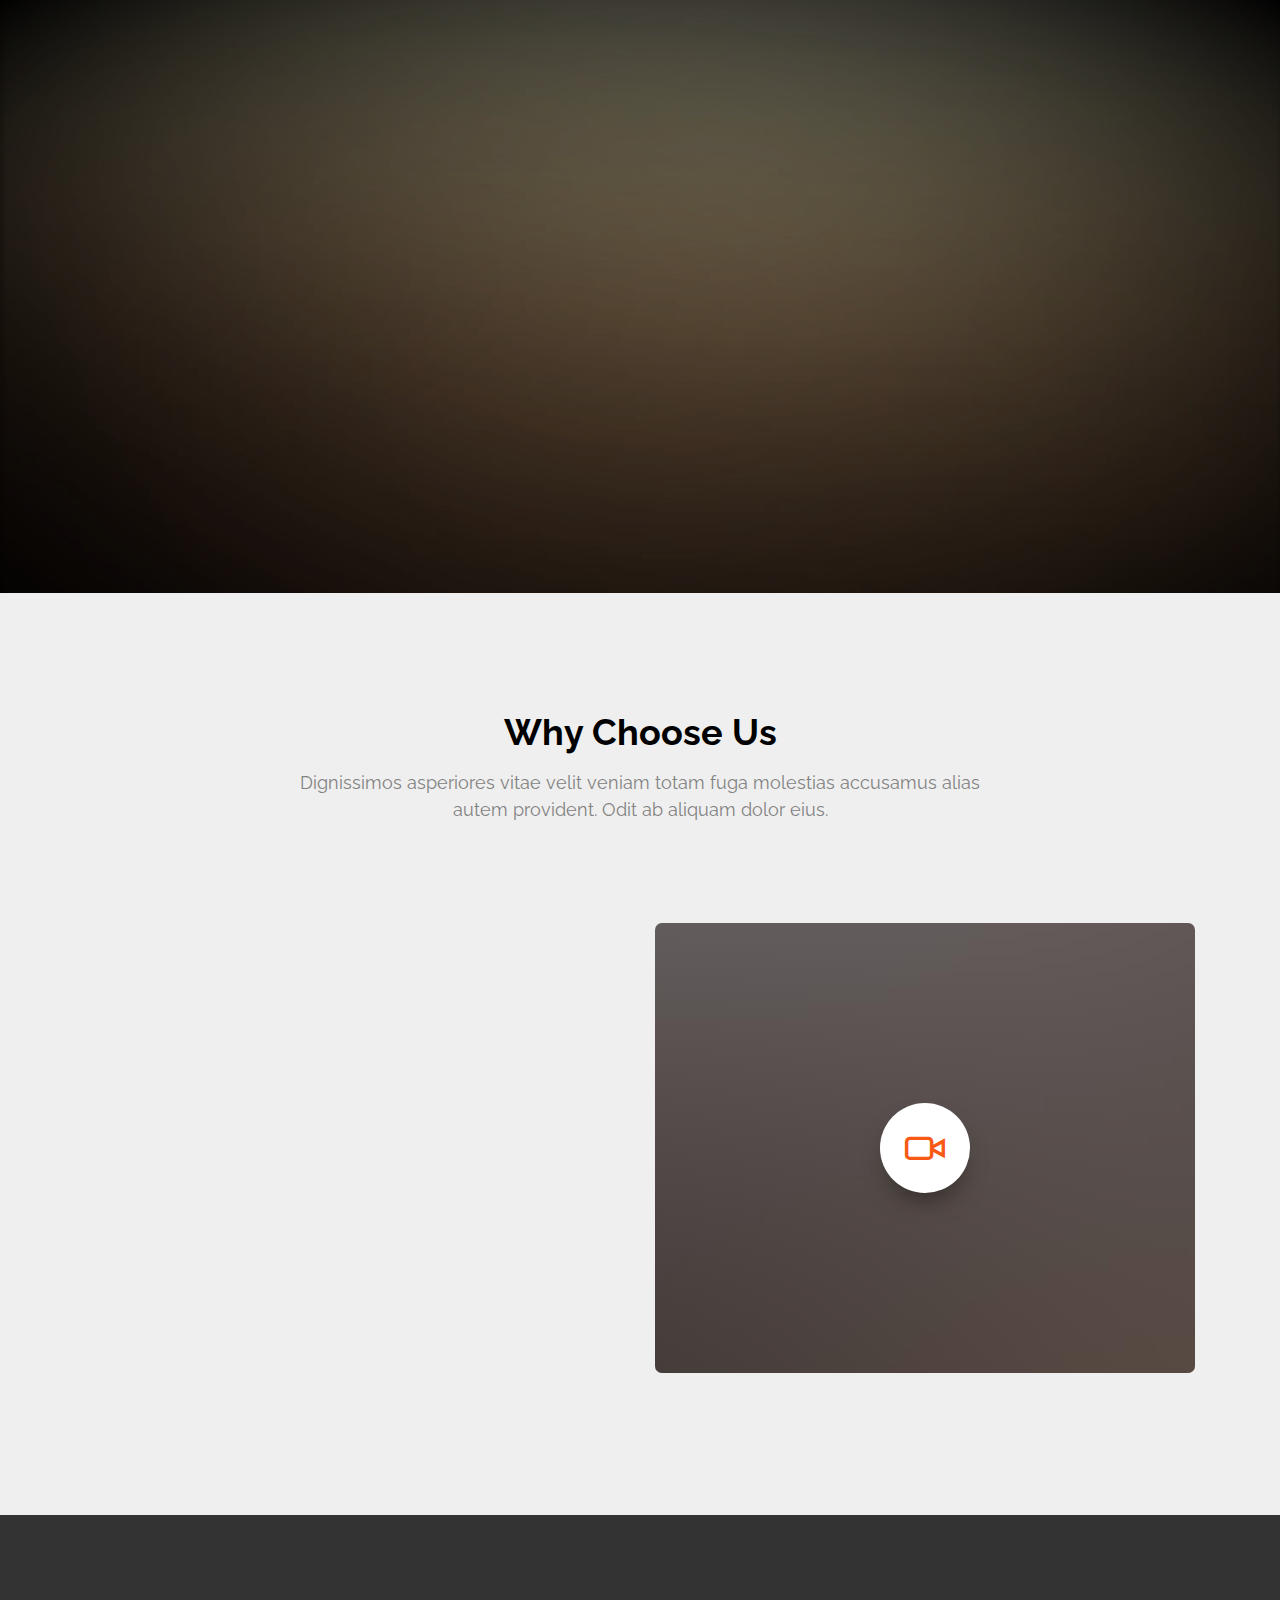
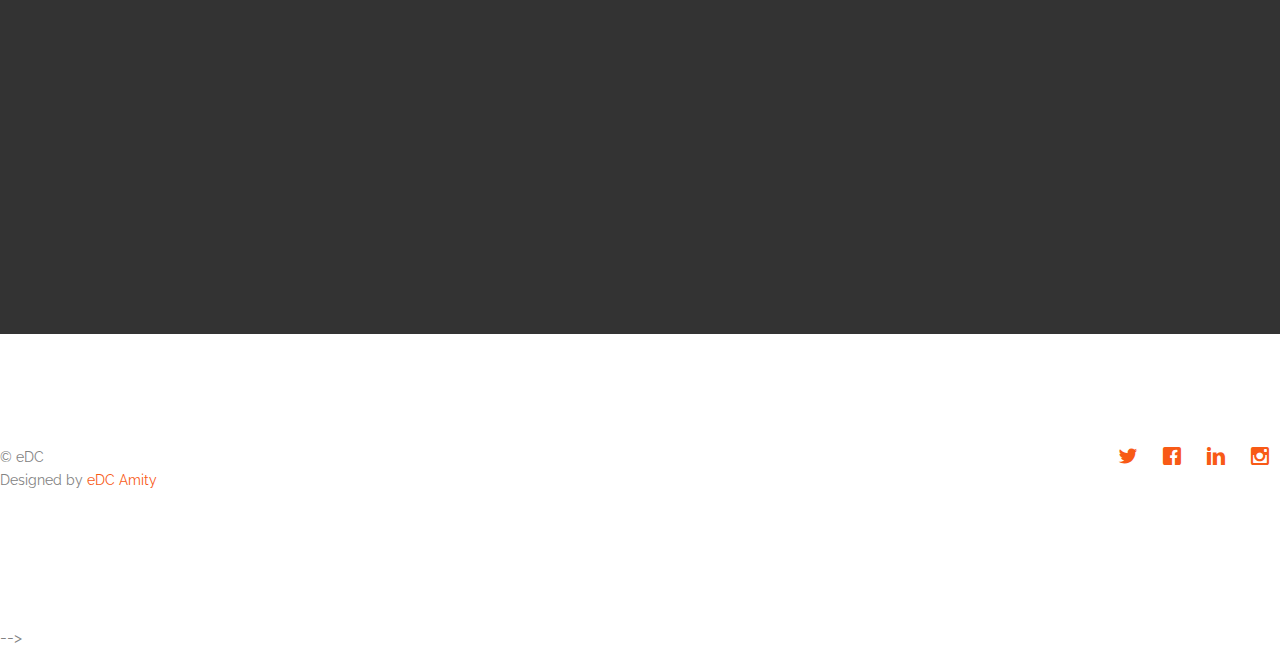
<file: services.html>
<!DOCTYPE HTML>
<html>
	<head>
	<meta charset="utf-8">
	<meta http-equiv="X-UA-Compatible" content="IE=edge">
	<title>Events | eDC</title>
	<meta name="viewport" content="width=device-width, initial-scale=1">
	<meta name="description" content="Events at eDC" />
	<meta name="keywords" content="Events at eDC Events by eDC" />
	<meta name="author" content="Priyanshu Tiwari" />

  	<!-- Facebook and Twitter integration -->
	<meta property="og:title" content=""/>
	<meta property="og:image" content=""/>
	<meta property="og:url" content=""/>
	<meta property="og:site_name" content=""/>
	<meta property="og:description" content=""/>
	<meta name="twitter:title" content="" />
	<meta name="twitter:image" content="" />
	<meta name="twitter:url" content="" />
	<meta name="twitter:card" content="" />

	<link href='https://fonts.googleapis.com/css?family=Raleway:400,300,600,400italic,700' rel='stylesheet' type='text/css'>
	
	<!-- Animate.css -->
	<link rel="stylesheet" href="css/animate.css">
	<!-- Icomoon Icon Fonts-->
	<link rel="stylesheet" href="css/icomoon.css">
	<!-- Bootstrap  -->
	<link rel="stylesheet" href="css/bootstrap.css">

	<!-- Magnific Popup -->
	<link rel="stylesheet" href="css/magnific-popup.css">

	<!-- Owl Carousel  -->
	<link rel="stylesheet" href="css/owl.carousel.min.css">
	<link rel="stylesheet" href="css/owl.theme.default.min.css">

	<!-- Theme style  -->
	<link rel="stylesheet" href="css/style.css">

	<!-- Modernizr JS -->
	<script src="js/modernizr-2.6.2.min.js"></script>
	<!-- FOR IE9 below -->
	<!--[if lt IE 9]>
	<script src="js/respond.min.js"></script>
	<![endif]-->

	</head>
	<body>
		
	<div class="gtco-loader"></div>
	
	<div id="page">
	<nav class="gtco-nav" role="navigation">
		<div class="gtco-container">
			<div class="row">
				<div class="col-xs-2">
					<img style="width:100px;" src="images/edclogo.png"/>
				</div>
				<div class="col-xs-10 text-right menu-1">
					<ul>
						<li><a href="index.html">Home</a></li>
						<li><a href="about.html">About</a></li>
						<li class="has-dropdown active">
							<a href="services.html">Events</a>
							<ul class="dropdown">
								<li><a href="#">Tradewars</a></li>
								<li><a href="#">popXo</a></li>
								<li><a href="#">Induction</a></li>
							</ul>
						</li>
						<li class="has-dropdown">
							<a href="#">The Team</a>
							<ul class="dropdown">
								<li><a href="#">Technical</a></li>
								<li><a href="#">Operations</a></li>
								<li><a href="#">Marketing</a></li>
							</ul>
						</li>
						<li><a href="contact.html">Reach Us</a></li>
					</ul>
				</div>
			</div>
			
		</div>
	</nav>

	<header id="gtco-header" class="gtco-cover gtco-cover-sm" role="banner" style="background-image:url(images/img_bg_1.jpg);">
		<div class="overlay"></div>
		<div class="gtco-container">
			<div class="row">
				<div class="col-md-8 col-md-offset-2 text-center">
					<div class="display-t">
						<div class="display-tc animate-box" data-animate-effect="fadeIn">
							<h1>Events</h1>
						</div>
					</div>
				</div>
			</div>
		</div>
	</header>
	
	<div id="gtco-features">
		<div class="gtco-container">
			<div class="row">
				<div class="col-md-4 col-sm-4 animate-box" data-animate-effect="fadeIn">
					<div class="feature-center">
						<span class="icon">
							<i class="icon-eye"></i>
						</span>
						<h3>Induction</h3>
						<p>We organized Induction</p>
						<p><a href="#" class="btn btn-primary btn-outline">Learn More</a></p>
					</div>
				</div>
				<div class="col-md-4 col-sm-4 animate-box" data-animate-effect="fadeIn">
					<div class="feature-center">
						<span class="icon">
							<i class="icon-command"></i>
						</span>
						<h3>Talent Pool</h3>
						<p>We also organized talent pool.</p>
						<p><a href="#" class="btn btn-primary btn-outline">Learn More</a></p>
					</div>
				</div>
				<div class="col-md-4 col-sm-4 animate-box" data-animate-effect="fadeIn">
					<div class="feature-center">
						<span class="icon">
							<i class="icon-power"></i>
						</span>
						<h3>Brain Storming</h3>
						<p>We also organized Brain storming events.</p>
						<p><a href="#" class="btn btn-primary btn-outline">Learn More</a></p>
					</div>
				</div>

				<div class="col-md-4 col-sm-4 animate-box" data-animate-effect="fadeIn">
					<div class="feature-center">
						<span class="icon">
							<i class="icon-eye"></i>
						</span>
						<h3>Co</h3>
						<p>Dignissimos asperiores vitae velit veniam totam fuga molestias accusamus alias autem provident. Odit ab aliquam dolor eius.</p>
						<p><a href="#" class="btn btn-primary btn-outline">Learn More</a></p>
					</div>
				</div>
				<div class="col-md-4 col-sm-4 animate-box" data-animate-effect="fadeIn">
					<div class="feature-center">
						<span class="icon">
							<i class="icon-command"></i>
						</span>
						<h3>Fully Responsive</h3>
						<p>Dignissimos asperiores vitae velit veniam totam fuga molestias accusamus alias autem provident. Odit ab aliquam dolor eius.</p>
						<p><a href="#" class="btn btn-primary btn-outline">Learn More</a></p>
					</div>
				</div>
				<div class="col-md-4 col-sm-4 animate-box" data-animate-effect="fadeIn">
					<div class="feature-center">
						<span class="icon">
							<i class="icon-power"></i>
						</span>
						<h3>Web Starter</h3>
						<p>Dignissimos asperiores vitae velit veniam totam fuga molestias accusamus alias autem provident. Odit ab aliquam dolor eius.</p>
						<p><a href="#" class="btn btn-primary btn-outline">Learn More</a></p>
					</div>
				</div>

			</div>


		</div>
	</div>


	<div class="gtco-cover gtco-cover-sm" style="background-image:url(images/img_bg_3.jpg);">
		<div class="overlay"></div>
		<div class="gtco-container">
			<div class="row">
				<div class="col-md-8 col-md-offset-2 text-center">
					<div class="display-t">
						<div class="display-tc animate-box" data-animate-effect="fadeIn">
							<h1>We keep it simple</h1>
							<h2>We are eDC. We are doers.</h2>
						</div>
					</div>
				</div>
			</div>
		</div>
	</div>
	
	<div id="gtco-features-2">
		<div class="gtco-container">
			<div class="row">
				<div class="col-md-8 col-md-offset-2 text-center gtco-heading">
					<h2>Why Choose Us</h2>
					<p>Dignissimos asperiores vitae velit veniam totam fuga molestias accusamus alias autem provident. Odit ab aliquam dolor eius.</p>
				</div>
			</div>
			<div class="row">
				<div class="col-md-6">
					<div class="feature-left animate-box" data-animate-effect="fadeInLeft">
						<span class="icon">
							<i class="icon-check"></i>
						</span>
						<div class="feature-copy">
							<h3>Retina Ready</h3>
							<p>Facilis ipsum reprehenderit nemo molestias. Aut cum mollitia reprehenderit. Eos cumque dicta adipisci architecto culpa amet.</p>
						</div>
					</div>

					<div class="feature-left animate-box" data-animate-effect="fadeInLeft">
						<span class="icon">
							<i class="icon-check"></i>
						</span>
						<div class="feature-copy">
							<h3>Fully Responsive</h3>
							<p>Facilis ipsum reprehenderit nemo molestias. Aut cum mollitia reprehenderit. Eos cumque dicta adipisci architecto culpa amet.</p>
						</div>
					</div>

					<div class="feature-left animate-box" data-animate-effect="fadeInLeft">
						<span class="icon">
							<i class="icon-check"></i>
						</span>
						<div class="feature-copy">
							<h3>Ready To Use</h3>
							<p>Facilis ipsum reprehenderit nemo molestias. Aut cum mollitia reprehenderit. Eos cumque dicta adipisci architecto culpa amet.</p>
						</div>
					</div>

				</div>

				<div class="col-md-6">
					<div class="gtco-video gtco-bg" style="background-image: url(images/img_1.jpg); ">
						<a href="https://vimeo.com/channels/staffpicks/93951774" class="popup-vimeo"><i class="icon-video"></i></a>
						<div class="overlay"></div>
					</div>
				</div>
			</div>
		</div>
	</div>


	<div id="gtco-subscribe">
		<div class="gtco-container">
			<div class="row animate-box">
				<div class="col-md-8 col-md-offset-2 text-center gtco-heading">
					<h2>Subscribe</h2>
					<p>Be the first to know about the events we conduct.</p>
				</div>
			</div>
			<div class="row animate-box">
				<div class="col-md-12">
					<form class="form-inline">
						<div class="col-md-4 col-sm-4">
							<div class="form-group">
								<label for="email" class="sr-only">Email</label>
								<input type="email" class="form-control" id="email" placeholder="Your email">
							</div>
						</div>
						<div class="col-md-4 col-sm-4">
							<div class="form-group">
								<label for="name" class="sr-only">Name</label>
								<input type="text" class="form-control" id="name" placeholder="Your name">
							</div>
						</div>
						<div class="col-md-4 col-sm-4">
							<button type="submit" class="btn btn-default btn-block">Subscribe</button>
						</div>
					</form>
				</div>
			</div>
		</div>
	</div>

	<footer id="gtco-footer" role="contentinfo">
			<div class="row copyright">
				<div class="col-md-12">
					<p class="pull-left">
						<small class="block">&copy; eDC</small> 
						<small class="block">Designed by <a href="http://www.edcamity.com/" target="_blank">eDC Amity</a></small>
					</p>
					<p class="pull-right">
						<ul class="gtco-social-icons pull-right">
							<li><a href="#"><i class="icon-twitter"></i></a></li>
							<li><a href="#"><i class="icon-facebook"></i></a></li>
							<li><a href="#"><i class="icon-linkedin"></i></a></li>
							<li><a href="#"><i class="icon-instagram"></i></a></li>
						</ul>
					</p>
				</div>
			</div>

		</div>
	</footer>
	</div>
	-->
	<div class="gototop js-top">
		<a href="#" class="js-gotop"><i class="icon-arrow-up"></i></a>
	</div>
	
	<!-- jQuery -->
	<script src="js/jquery.min.js"></script>
	<!-- jQuery Easing -->
	<script src="js/jquery.easing.1.3.js"></script>
	<!-- Bootstrap -->
	<script src="js/bootstrap.min.js"></script>
	<!-- Waypoints -->
	<script src="js/jquery.waypoints.min.js"></script>
	<!-- Carousel -->
	<script src="js/owl.carousel.min.js"></script>
	<!-- countTo -->
	<script src="js/jquery.countTo.js"></script>
	<!-- Magnific Popup -->
	<script src="js/jquery.magnific-popup.min.js"></script>
	<script src="js/magnific-popup-options.js"></script>
	<!-- Main -->
	<script src="js/main.js"></script>

	</body>
</html>
</file>
<file: css/icomoon.css>
@font-face {
  font-family: 'icomoon';
  src:  url('../fonts/icomoon/icomoon.eot?6iuir');
  src:  url('../fonts/icomoon/icomoon.eot?6iuir#iefix') format('embedded-opentype'),
    url('../fonts/icomoon/icomoon.ttf?6iuir') format('truetype'),
    url('../fonts/icomoon/icomoon.woff?6iuir') format('woff'),
    url('../fonts/icomoon/icomoon.svg?6iuir#icomoon') format('svg');
  font-weight: normal;
  font-style: normal;
}

[class^="icon-"], [class*=" icon-"] {
  /* use !important to prevent issues with browser extensions that change fonts */
  font-family: 'icomoon' !important;
  speak: none;
  font-style: normal;
  font-weight: normal;
  font-variant: normal;
  text-transform: none;
  line-height: 1;

  /* Better Font Rendering =========== */
  -webkit-font-smoothing: antialiased;
  -moz-osx-font-smoothing: grayscale;
}

.icon-eye:before {
  content: "\e000";
}
.icon-paper-clip:before {
  content: "\e001";
}
.icon-mail:before {
  content: "\e002";
}
.icon-toggle:before {
  content: "\e003";
}
.icon-layout:before {
  content: "\e004";
}
.icon-link:before {
  content: "\e005";
}
.icon-bell:before {
  content: "\e006";
}
.icon-lock:before {
  content: "\e007";
}
.icon-unlock:before {
  content: "\e008";
}
.icon-ribbon:before {
  content: "\e009";
}
.icon-image:before {
  content: "\e010";
}
.icon-signal:before {
  content: "\e011";
}
.icon-target:before {
  content: "\e012";
}
.icon-clipboard:before {
  content: "\e013";
}
.icon-clock:before {
  content: "\e014";
}
.icon-watch:before {
  content: "\e015";
}
.icon-air-play:before {
  content: "\e016";
}
.icon-camera:before {
  content: "\e017";
}
.icon-video:before {
  content: "\e018";
}
.icon-disc:before {
  content: "\e019";
}
.icon-printer:before {
  content: "\e020";
}
.icon-monitor:before {
  content: "\e021";
}
.icon-server:before {
  content: "\e022";
}
.icon-cog:before {
  content: "\e023";
}
.icon-heart:before {
  content: "\e024";
}
.icon-paragraph:before {
  content: "\e025";
}
.icon-align-justify:before {
  content: "\e026";
}
.icon-align-left:before {
  content: "\e027";
}
.icon-align-center:before {
  content: "\e028";
}
.icon-align-right:before {
  content: "\e029";
}
.icon-book:before {
  content: "\e030";
}
.icon-layers:before {
  content: "\e031";
}
.icon-stack:before {
  content: "\e032";
}
.icon-stack-2:before {
  content: "\e033";
}
.icon-paper:before {
  content: "\e034";
}
.icon-paper-stack:before {
  content: "\e035";
}
.icon-search:before {
  content: "\e036";
}
.icon-zoom-in:before {
  content: "\e037";
}
.icon-zoom-out:before {
  content: "\e038";
}
.icon-reply:before {
  content: "\e039";
}
.icon-circle-plus:before {
  content: "\e040";
}
.icon-circle-minus:before {
  content: "\e041";
}
.icon-circle-check:before {
  content: "\e042";
}
.icon-circle-cross:before {
  content: "\e043";
}
.icon-square-plus:before {
  content: "\e044";
}
.icon-square-minus:before {
  content: "\e045";
}
.icon-square-check:before {
  content: "\e046";
}
.icon-square-cross:before {
  content: "\e047";
}
.icon-microphone:before {
  content: "\e048";
}
.icon-record:before {
  content: "\e049";
}
.icon-skip-back:before {
  content: "\e050";
}
.icon-rewind:before {
  content: "\e051";
}
.icon-play:before {
  content: "\e052";
}
.icon-pause:before {
  content: "\e053";
}
.icon-stop:before {
  content: "\e054";
}
.icon-fast-forward:before {
  content: "\e055";
}
.icon-skip-forward:before {
  content: "\e056";
}
.icon-shuffle:before {
  content: "\e057";
}
.icon-repeat:before {
  content: "\e058";
}
.icon-folder:before {
  content: "\e059";
}
.icon-umbrella:before {
  content: "\e060";
}
.icon-moon:before {
  content: "\e061";
}
.icon-thermometer:before {
  content: "\e062";
}
.icon-drop:before {
  content: "\e063";
}
.icon-sun:before {
  content: "\e064";
}
.icon-cloud:before {
  content: "\e065";
}
.icon-cloud-upload:before {
  content: "\e066";
}
.icon-cloud-download:before {
  content: "\e067";
}
.icon-upload:before {
  content: "\e068";
}
.icon-download:before {
  content: "\e069";
}
.icon-location:before {
  content: "\e070";
}
.icon-location-2:before {
  content: "\e071";
}
.icon-map:before {
  content: "\e072";
}
.icon-battery:before {
  content: "\e073";
}
.icon-head:before {
  content: "\e074";
}
.icon-briefcase:before {
  content: "\e075";
}
.icon-speech-bubble:before {
  content: "\e076";
}
.icon-anchor:before {
  content: "\e077";
}
.icon-globe:before {
  content: "\e078";
}
.icon-box:before {
  content: "\e079";
}
.icon-reload:before {
  content: "\e080";
}
.icon-share:before {
  content: "\e081";
}
.icon-marquee:before {
  content: "\e082";
}
.icon-marquee-plus:before {
  content: "\e083";
}
.icon-marquee-minus:before {
  content: "\e084";
}
.icon-tag:before {
  content: "\e085";
}
.icon-power:before {
  content: "\e086";
}
.icon-command:before {
  content: "\e087";
}
.icon-alt:before {
  content: "\e088";
}
.icon-esc:before {
  content: "\e089";
}
.icon-bar-graph:before {
  content: "\e090";
}
.icon-bar-graph-2:before {
  content: "\e091";
}
.icon-pie-graph:before {
  content: "\e092";
}
.icon-star:before {
  content: "\e093";
}
.icon-arrow-left:before {
  content: "\e094";
}
.icon-arrow-right:before {
  content: "\e095";
}
.icon-arrow-up:before {
  content: "\e096";
}
.icon-arrow-down:before {
  content: "\e097";
}
.icon-volume:before {
  content: "\e098";
}
.icon-mute:before {
  content: "\e099";
}
.icon-content-right:before {
  content: "\e100";
}
.icon-content-left:before {
  content: "\e101";
}
.icon-grid:before {
  content: "\e102";
}
.icon-grid-2:before {
  content: "\e103";
}
.icon-columns:before {
  content: "\e104";
}
.icon-loader:before {
  content: "\e105";
}
.icon-bag:before {
  content: "\e106";
}
.icon-ban:before {
  content: "\e107";
}
.icon-flag:before {
  content: "\e108";
}
.icon-trash:before {
  content: "\e109";
}
.icon-expand:before {
  content: "\e110";
}
.icon-contract:before {
  content: "\e111";
}
.icon-maximize:before {
  content: "\e112";
}
.icon-minimize:before {
  content: "\e113";
}
.icon-plus:before {
  content: "\e114";
}
.icon-minus:before {
  content: "\e115";
}
.icon-check:before {
  content: "\e116";
}
.icon-cross:before {
  content: "\e117";
}
.icon-move:before {
  content: "\e118";
}
.icon-delete:before {
  content: "\e119";
}
.icon-menu:before {
  content: "\e120";
}
.icon-archive:before {
  content: "\e121";
}
.icon-inbox:before {
  content: "\e122";
}
.icon-outbox:before {
  content: "\e123";
}
.icon-file:before {
  content: "\e124";
}
.icon-file-add:before {
  content: "\e125";
}
.icon-file-subtract:before {
  content: "\e126";
}
.icon-help:before {
  content: "\e127";
}
.icon-open:before {
  content: "\e128";
}
.icon-ellipsis:before {
  content: "\e129";
}
.icon-add-to-list:before {
  content: "\e900";
}
.icon-classic-computer:before {
  content: "\e901";
}
.icon-controller-fast-backward:before {
  content: "\e902";
}
.icon-creative-commons-attribution:before {
  content: "\e903";
}
.icon-creative-commons-noderivs:before {
  content: "\e904";
}
.icon-creative-commons-noncommercial-eu:before {
  content: "\e905";
}
.icon-creative-commons-noncommercial-us:before {
  content: "\e906";
}
.icon-creative-commons-public-domain:before {
  content: "\e907";
}
.icon-creative-commons-remix:before {
  content: "\e908";
}
.icon-creative-commons-share:before {
  content: "\e909";
}
.icon-creative-commons-sharealike:before {
  content: "\e90a";
}
.icon-creative-commons:before {
  content: "\e90b";
}
.icon-document-landscape:before {
  content: "\e90c";
}
.icon-remove-user:before {
  content: "\e90d";
}
.icon-warning:before {
  content: "\e90e";
}
.icon-arrow-bold-down:before {
  content: "\e90f";
}
.icon-arrow-bold-left:before {
  content: "\e910";
}
.icon-arrow-bold-right:before {
  content: "\e911";
}
.icon-arrow-bold-up:before {
  content: "\e912";
}
.icon-arrow-down2:before {
  content: "\e913";
}
.icon-arrow-left2:before {
  content: "\e914";
}
.icon-arrow-long-down:before {
  content: "\e915";
}
.icon-arrow-long-left:before {
  content: "\e916";
}
.icon-arrow-long-right:before {
  content: "\e917";
}
.icon-arrow-long-up:before {
  content: "\e918";
}
.icon-arrow-right2:before {
  content: "\e919";
}
.icon-arrow-up2:before {
  content: "\e91a";
}
.icon-arrow-with-circle-down:before {
  content: "\e91b";
}
.icon-arrow-with-circle-left:before {
  content: "\e91c";
}
.icon-arrow-with-circle-right:before {
  content: "\e91d";
}
.icon-arrow-with-circle-up:before {
  content: "\e91e";
}
.icon-bookmark:before {
  content: "\e91f";
}
.icon-bookmarks:before {
  content: "\e920";
}
.icon-chevron-down:before {
  content: "\e921";
}
.icon-chevron-left:before {
  content: "\e922";
}
.icon-chevron-right:before {
  content: "\e923";
}
.icon-chevron-small-down:before {
  content: "\e924";
}
.icon-chevron-small-left:before {
  content: "\e925";
}
.icon-chevron-small-right:before {
  content: "\e926";
}
.icon-chevron-small-up:before {
  content: "\e927";
}
.icon-chevron-thin-down:before {
  content: "\e928";
}
.icon-chevron-thin-left:before {
  content: "\e929";
}
.icon-chevron-thin-right:before {
  content: "\e92a";
}
.icon-chevron-thin-up:before {
  content: "\e92b";
}
.icon-chevron-up:before {
  content: "\e92c";
}
.icon-chevron-with-circle-down:before {
  content: "\e92d";
}
.icon-chevron-with-circle-left:before {
  content: "\e92e";
}
.icon-chevron-with-circle-right:before {
  content: "\e92f";
}
.icon-chevron-with-circle-up:before {
  content: "\e930";
}
.icon-cloud2:before {
  content: "\e931";
}
.icon-controller-fast-forward:before {
  content: "\e932";
}
.icon-controller-jump-to-start:before {
  content: "\e933";
}
.icon-controller-next:before {
  content: "\e934";
}
.icon-controller-paus:before {
  content: "\e935";
}
.icon-controller-play:before {
  content: "\e936";
}
.icon-controller-record:before {
  content: "\e937";
}
.icon-controller-stop:before {
  content: "\e938";
}
.icon-controller-volume:before {
  content: "\e939";
}
.icon-dot-single:before {
  content: "\e93a";
}
.icon-dots-three-horizontal:before {
  content: "\e93b";
}
.icon-dots-three-vertical:before {
  content: "\e93c";
}
.icon-dots-two-horizontal:before {
  content: "\e93d";
}
.icon-dots-two-vertical:before {
  content: "\e93e";
}
.icon-download2:before {
  content: "\e93f";
}
.icon-emoji-flirt:before {
  content: "\e940";
}
.icon-flow-branch:before {
  content: "\e941";
}
.icon-flow-cascade:before {
  content: "\e942";
}
.icon-flow-line:before {
  content: "\e943";
}
.icon-flow-parallel:before {
  content: "\e944";
}
.icon-flow-tree:before {
  content: "\e945";
}
.icon-install:before {
  content: "\e946";
}
.icon-layers2:before {
  content: "\e947";
}
.icon-open-book:before {
  content: "\e948";
}
.icon-resize-100:before {
  content: "\e949";
}
.icon-resize-full-screen:before {
  content: "\e94a";
}
.icon-save:before {
  content: "\e94b";
}
.icon-select-arrows:before {
  content: "\e94c";
}
.icon-sound-mute:before {
  content: "\e94d";
}
.icon-sound:before {
  content: "\e94e";
}
.icon-trash2:before {
  content: "\e94f";
}
.icon-triangle-down:before {
  content: "\e950";
}
.icon-triangle-left:before {
  content: "\e951";
}
.icon-triangle-right:before {
  content: "\e952";
}
.icon-triangle-up:before {
  content: "\e953";
}
.icon-uninstall:before {
  content: "\e954";
}
.icon-upload-to-cloud:before {
  content: "\e955";
}
.icon-upload2:before {
  content: "\e956";
}
.icon-add-user:before {
  content: "\e957";
}
.icon-address:before {
  content: "\e958";
}
.icon-adjust:before {
  content: "\e959";
}
.icon-air:before {
  content: "\e95a";
}
.icon-aircraft-landing:before {
  content: "\e95b";
}
.icon-aircraft-take-off:before {
  content: "\e95c";
}
.icon-aircraft:before {
  content: "\e95d";
}
.icon-align-bottom:before {
  content: "\e95e";
}
.icon-align-horizontal-middle:before {
  content: "\e95f";
}
.icon-align-left2:before {
  content: "\e960";
}
.icon-align-right2:before {
  content: "\e961";
}
.icon-align-top:before {
  content: "\e962";
}
.icon-align-vertical-middle:before {
  content: "\e963";
}
.icon-archive2:before {
  content: "\e964";
}
.icon-area-graph:before {
  content: "\e965";
}
.icon-attachment:before {
  content: "\e966";
}
.icon-awareness-ribbon:before {
  content: "\e967";
}
.icon-back-in-time:before {
  content: "\e968";
}
.icon-back:before {
  content: "\e969";
}
.icon-bar-graph2:before {
  content: "\e96a";
}
.icon-battery2:before {
  content: "\e96b";
}
.icon-beamed-note:before {
  content: "\e96c";
}
.icon-bell2:before {
  content: "\e96d";
}
.icon-blackboard:before {
  content: "\e96e";
}
.icon-block:before {
  content: "\e96f";
}
.icon-book2:before {
  content: "\e970";
}
.icon-bowl:before {
  content: "\e971";
}
.icon-box2:before {
  content: "\e972";
}
.icon-briefcase2:before {
  content: "\e973";
}
.icon-browser:before {
  content: "\e974";
}
.icon-brush:before {
  content: "\e975";
}
.icon-bucket:before {
  content: "\e976";
}
.icon-cake:before {
  content: "\e977";
}
.icon-calculator:before {
  content: "\e978";
}
.icon-calendar:before {
  content: "\e979";
}
.icon-camera2:before {
  content: "\e97a";
}
.icon-ccw:before {
  content: "\e97b";
}
.icon-chat:before {
  content: "\e97c";
}
.icon-check2:before {
  content: "\e97d";
}
.icon-circle-with-cross:before {
  content: "\e97e";
}
.icon-circle-with-minus:before {
  content: "\e97f";
}
.icon-circle-with-plus:before {
  content: "\e980";
}
.icon-circle:before {
  content: "\e981";
}
.icon-circular-graph:before {
  content: "\e982";
}
.icon-clapperboard:before {
  content: "\e983";
}
.icon-clipboard2:before {
  content: "\e984";
}
.icon-clock2:before {
  content: "\e985";
}
.icon-code:before {
  content: "\e986";
}
.icon-cog2:before {
  content: "\e987";
}
.icon-colours:before {
  content: "\e988";
}
.icon-compass:before {
  content: "\e989";
}
.icon-copy:before {
  content: "\e98a";
}
.icon-credit-card:before {
  content: "\e98b";
}
.icon-credit:before {
  content: "\e98c";
}
.icon-cross2:before {
  content: "\e98d";
}
.icon-cup:before {
  content: "\e98e";
}
.icon-cw:before {
  content: "\e98f";
}
.icon-cycle:before {
  content: "\e990";
}
.icon-database:before {
  content: "\e991";
}
.icon-dial-pad:before {
  content: "\e992";
}
.icon-direction:before {
  content: "\e993";
}
.icon-document:before {
  content: "\e994";
}
.icon-documents:before {
  content: "\e995";
}
.icon-drink:before {
  content: "\e996";
}
.icon-drive:before {
  content: "\e997";
}
.icon-drop2:before {
  content: "\e998";
}
.icon-edit:before {
  content: "\e999";
}
.icon-email:before {
  content: "\e99a";
}
.icon-emoji-happy:before {
  content: "\e99b";
}
.icon-emoji-neutral:before {
  content: "\e99c";
}
.icon-emoji-sad:before {
  content: "\e99d";
}
.icon-erase:before {
  content: "\e99e";
}
.icon-eraser:before {
  content: "\e99f";
}
.icon-export:before {
  content: "\e9a0";
}
.icon-eye2:before {
  content: "\e9a1";
}
.icon-feather:before {
  content: "\e9a2";
}
.icon-flag2:before {
  content: "\e9a3";
}
.icon-flash:before {
  content: "\e9a4";
}
.icon-flashlight:before {
  content: "\e9a5";
}
.icon-flat-brush:before {
  content: "\e9a6";
}
.icon-folder-images:before {
  content: "\e9a7";
}
.icon-folder-music:before {
  content: "\e9a8";
}
.icon-folder-video:before {
  content: "\e9a9";
}
.icon-folder2:before {
  content: "\e9aa";
}
.icon-forward:before {
  content: "\e9ab";
}
.icon-funnel:before {
  content: "\e9ac";
}
.icon-game-controller:before {
  content: "\e9ad";
}
.icon-gauge:before {
  content: "\e9ae";
}
.icon-globe2:before {
  content: "\e9af";
}
.icon-graduation-cap:before {
  content: "\e9b0";
}
.icon-grid2:before {
  content: "\e9b1";
}
.icon-hair-cross:before {
  content: "\e9b2";
}
.icon-hand:before {
  content: "\e9b3";
}
.icon-heart-outlined:before {
  content: "\e9b4";
}
.icon-heart2:before {
  content: "\e9b5";
}
.icon-help-with-circle:before {
  content: "\e9b6";
}
.icon-help2:before {
  content: "\e9b7";
}
.icon-home:before {
  content: "\e9b8";
}
.icon-hour-glass:before {
  content: "\e9b9";
}
.icon-image-inverted:before {
  content: "\e9ba";
}
.icon-image2:before {
  content: "\e9bb";
}
.icon-images:before {
  content: "\e9bc";
}
.icon-inbox2:before {
  content: "\e9bd";
}
.icon-infinity:before {
  content: "\e9be";
}
.icon-info-with-circle:before {
  content: "\e9bf";
}
.icon-info:before {
  content: "\e9c0";
}
.icon-key:before {
  content: "\e9c1";
}
.icon-keyboard:before {
  content: "\e9c2";
}
.icon-lab-flask:before {
  content: "\e9c3";
}
.icon-landline:before {
  content: "\e9c4";
}
.icon-language:before {
  content: "\e9c5";
}
.icon-laptop:before {
  content: "\e9c6";
}
.icon-leaf:before {
  content: "\e9c7";
}
.icon-level-down:before {
  content: "\e9c8";
}
.icon-level-up:before {
  content: "\e9c9";
}
.icon-lifebuoy:before {
  content: "\e9ca";
}
.icon-light-bulb:before {
  content: "\e9cb";
}
.icon-light-down:before {
  content: "\e9cc";
}
.icon-light-up:before {
  content: "\e9cd";
}
.icon-line-graph:before {
  content: "\e9ce";
}
.icon-link2:before {
  content: "\e9cf";
}
.icon-list:before {
  content: "\e9d0";
}
.icon-location-pin:before {
  content: "\e9d1";
}
.icon-location2:before {
  content: "\e9d2";
}
.icon-lock-open:before {
  content: "\e9d3";
}
.icon-lock2:before {
  content: "\e9d4";
}
.icon-log-out:before {
  content: "\e9d5";
}
.icon-login:before {
  content: "\e9d6";
}
.icon-loop:before {
  content: "\e9d7";
}
.icon-magnet:before {
  content: "\e9d8";
}
.icon-magnifying-glass:before {
  content: "\e9d9";
}
.icon-mail2:before {
  content: "\e9da";
}
.icon-man:before {
  content: "\e9db";
}
.icon-map2:before {
  content: "\e9dc";
}
.icon-mask:before {
  content: "\e9dd";
}
.icon-medal:before {
  content: "\e9de";
}
.icon-megaphone:before {
  content: "\e9df";
}
.icon-menu2:before {
  content: "\e9e0";
}
.icon-message:before {
  content: "\e9e1";
}
.icon-mic:before {
  content: "\e9e2";
}
.icon-minus2:before {
  content: "\e9e3";
}
.icon-mobile:before {
  content: "\e9e4";
}
.icon-modern-mic:before {
  content: "\e9e5";
}
.icon-moon2:before {
  content: "\e9e6";
}
.icon-mouse:before {
  content: "\e9e7";
}
.icon-music:before {
  content: "\e9e8";
}
.icon-network:before {
  content: "\e9e9";
}
.icon-new-message:before {
  content: "\e9ea";
}
.icon-new:before {
  content: "\e9eb";
}
.icon-news:before {
  content: "\e9ec";
}
.icon-note:before {
  content: "\e9ed";
}
.icon-notification:before {
  content: "\e9ee";
}
.icon-old-mobile:before {
  content: "\e9ef";
}
.icon-old-phone:before {
  content: "\e9f0";
}
.icon-palette:before {
  content: "\e9f1";
}
.icon-paper-plane:before {
  content: "\e9f2";
}
.icon-pencil:before {
  content: "\e9f3";
}
.icon-phone:before {
  content: "\e9f4";
}
.icon-pie-chart:before {
  content: "\e9f5";
}
.icon-pin:before {
  content: "\e9f6";
}
.icon-plus2:before {
  content: "\e9f7";
}
.icon-popup:before {
  content: "\e9f8";
}
.icon-power-plug:before {
  content: "\e9f9";
}
.icon-price-ribbon:before {
  content: "\e9fa";
}
.icon-price-tag:before {
  content: "\e9fb";
}
.icon-print:before {
  content: "\e9fc";
}
.icon-progress-empty:before {
  content: "\e9fd";
}
.icon-progress-full:before {
  content: "\e9fe";
}
.icon-progress-one:before {
  content: "\e9ff";
}
.icon-progress-two:before {
  content: "\ea00";
}
.icon-publish:before {
  content: "\ea01";
}
.icon-quote:before {
  content: "\ea02";
}
.icon-radio:before {
  content: "\ea03";
}
.icon-reply-all:before {
  content: "\ea04";
}
.icon-reply2:before {
  content: "\ea05";
}
.icon-retweet:before {
  content: "\ea06";
}
.icon-rocket:before {
  content: "\ea07";
}
.icon-round-brush:before {
  content: "\ea08";
}
.icon-rss:before {
  content: "\ea09";
}
.icon-ruler:before {
  content: "\ea0a";
}
.icon-scissors:before {
  content: "\ea0b";
}
.icon-share-alternitive:before {
  content: "\ea0c";
}
.icon-share2:before {
  content: "\ea0d";
}
.icon-shareable:before {
  content: "\ea0e";
}
.icon-shield:before {
  content: "\ea0f";
}
.icon-shop:before {
  content: "\ea10";
}
.icon-shopping-bag:before {
  content: "\ea11";
}
.icon-shopping-basket:before {
  content: "\ea12";
}
.icon-shopping-cart:before {
  content: "\ea13";
}
.icon-shuffle2:before {
  content: "\ea14";
}
.icon-signal2:before {
  content: "\ea15";
}
.icon-sound-mix:before {
  content: "\ea16";
}
.icon-sports-club:before {
  content: "\ea17";
}
.icon-spreadsheet:before {
  content: "\ea18";
}
.icon-squared-cross:before {
  content: "\ea19";
}
.icon-squared-minus:before {
  content: "\ea1a";
}
.icon-squared-plus:before {
  content: "\ea1b";
}
.icon-star-outlined:before {
  content: "\ea1c";
}
.icon-star2:before {
  content: "\ea1d";
}
.icon-stopwatch:before {
  content: "\ea1e";
}
.icon-suitcase:before {
  content: "\ea1f";
}
.icon-swap:before {
  content: "\ea20";
}
.icon-sweden:before {
  content: "\ea21";
}
.icon-switch:before {
  content: "\ea22";
}
.icon-tablet:before {
  content: "\ea23";
}
.icon-tag2:before {
  content: "\ea24";
}
.icon-text-document-inverted:before {
  content: "\ea25";
}
.icon-text-document:before {
  content: "\ea26";
}
.icon-text:before {
  content: "\ea27";
}
.icon-thermometer2:before {
  content: "\ea28";
}
.icon-thumbs-down:before {
  content: "\ea29";
}
.icon-thumbs-up:before {
  content: "\ea2a";
}
.icon-thunder-cloud:before {
  content: "\ea2b";
}
.icon-ticket:before {
  content: "\ea2c";
}
.icon-time-slot:before {
  content: "\ea2d";
}
.icon-tools:before {
  content: "\ea2e";
}
.icon-traffic-cone:before {
  content: "\ea2f";
}
.icon-tree:before {
  content: "\ea30";
}
.icon-trophy:before {
  content: "\ea31";
}
.icon-tv:before {
  content: "\ea32";
}
.icon-typing:before {
  content: "\ea33";
}
.icon-unread:before {
  content: "\ea34";
}
.icon-untag:before {
  content: "\ea35";
}
.icon-user:before {
  content: "\ea36";
}
.icon-users:before {
  content: "\ea37";
}
.icon-v-card:before {
  content: "\ea38";
}
.icon-video2:before {
  content: "\ea39";
}
.icon-vinyl:before {
  content: "\ea3a";
}
.icon-voicemail:before {
  content: "\ea3b";
}
.icon-wallet:before {
  content: "\ea3c";
}
.icon-water:before {
  content: "\ea3d";
}
.icon-px-with-circle:before {
  content: "\ea3e";
}
.icon-px:before {
  content: "\ea3f";
}
.icon-basecamp:before {
  content: "\ea40";
}
.icon-behance:before {
  content: "\ea41";
}
.icon-creative-cloud:before {
  content: "\ea42";
}
.icon-dropbox:before {
  content: "\ea43";
}
.icon-evernote:before {
  content: "\ea44";
}
.icon-flattr:before {
  content: "\ea45";
}
.icon-foursquare:before {
  content: "\ea46";
}
.icon-google-drive:before {
  content: "\ea47";
}
.icon-google-hangouts:before {
  content: "\ea48";
}
.icon-grooveshark:before {
  content: "\ea49";
}
.icon-icloud:before {
  content: "\ea4a";
}
.icon-mixi:before {
  content: "\ea4b";
}
.icon-onedrive:before {
  content: "\ea4c";
}
.icon-paypal:before {
  content: "\ea4d";
}
.icon-picasa:before {
  content: "\ea4e";
}
.icon-qq:before {
  content: "\ea4f";
}
.icon-rdio-with-circle:before {
  content: "\ea50";
}
.icon-renren:before {
  content: "\ea51";
}
.icon-scribd:before {
  content: "\ea52";
}
.icon-sina-weibo:before {
  content: "\ea53";
}
.icon-skype-with-circle:before {
  content: "\ea54";
}
.icon-skype:before {
  content: "\ea55";
}
.icon-slideshare:before {
  content: "\ea56";
}
.icon-smashing:before {
  content: "\ea57";
}
.icon-soundcloud:before {
  content: "\ea58";
}
.icon-spotify-with-circle:before {
  content: "\ea59";
}
.icon-spotify:before {
  content: "\ea5a";
}
.icon-swarm:before {
  content: "\ea5b";
}
.icon-vine-with-circle:before {
  content: "\ea5c";
}
.icon-vine:before {
  content: "\ea5d";
}
.icon-vk-alternitive:before {
  content: "\ea5e";
}
.icon-vk-with-circle:before {
  content: "\ea5f";
}
.icon-vk:before {
  content: "\ea60";
}
.icon-xing-with-circle:before {
  content: "\ea61";
}
.icon-xing:before {
  content: "\ea62";
}
.icon-yelp:before {
  content: "\ea63";
}
.icon-dribbble-with-circle:before {
  content: "\ea64";
}
.icon-dribbble:before {
  content: "\ea65";
}
.icon-facebook-with-circle:before {
  content: "\ea66";
}
.icon-facebook:before {
  content: "\ea67";
}
.icon-flickr-with-circle:before {
  content: "\ea68";
}
.icon-flickr:before {
  content: "\ea69";
}
.icon-github-with-circle:before {
  content: "\ea6a";
}
.icon-github:before {
  content: "\ea6b";
}
.icon-google-with-circle:before {
  content: "\ea6c";
}
.icon-google:before {
  content: "\ea6d";
}
.icon-instagram-with-circle:before {
  content: "\ea6e";
}
.icon-instagram:before {
  content: "\ea6f";
}
.icon-lastfm-with-circle:before {
  content: "\ea70";
}
.icon-lastfm:before {
  content: "\ea71";
}
.icon-linkedin-with-circle:before {
  content: "\ea72";
}
.icon-linkedin:before {
  content: "\ea73";
}
.icon-pinterest-with-circle:before {
  content: "\ea74";
}
.icon-pinterest:before {
  content: "\ea75";
}
.icon-rdio:before {
  content: "\ea76";
}
.icon-stumbleupon-with-circle:before {
  content: "\ea77";
}
.icon-stumbleupon:before {
  content: "\ea78";
}
.icon-tumblr-with-circle:before {
  content: "\ea79";
}
.icon-tumblr:before {
  content: "\ea7a";
}
.icon-twitter-with-circle:before {
  content: "\ea7b";
}
.icon-twitter:before {
  content: "\ea7c";
}
.icon-vimeo-with-circle:before {
  content: "\ea7d";
}
.icon-vimeo:before {
  content: "\ea7e";
}
.icon-youtube-with-circle:before {
  content: "\ea7f";
}
.icon-youtube:before {
  content: "\ea80";
}
</file>
<file: css/style.css>
@font-face {
  font-family: 'icomoon';
  src: url("../fonts/icomoon/icomoon.eot?srf3rx");
  src: url("../fonts/icomoon/icomoon.eot?srf3rx#iefix") format("embedded-opentype"), url("../fonts/icomoon/icomoon.ttf?srf3rx") format("truetype"), url("../fonts/icomoon/icomoon.woff?srf3rx") format("woff"), url("../fonts/icomoon/icomoon.svg?srf3rx#icomoon") format("svg");
  font-weight: normal;
  font-style: normal;
}
body {
  font-family: "Raleway", Arial, sans-serif;
  font-weight: 400;
  font-size: 16px;
  line-height: 1.7;
  color: #828282;
  background: #fff;
}

#page {
  position: relative;
  overflow-x: hidden;
  width: 100%;
  height: 100%;
  -webkit-transition: 0.5s;
  -o-transition: 0.5s;
  transition: 0.5s;
}
.offcanvas #page {
  overflow: hidden;
  position: absolute;
}
.offcanvas #page:after {
  -webkit-transition: 2s;
  -o-transition: 2s;
  transition: 2s;
  position: absolute;
  top: 0;
  right: 0;
  bottom: 0;
  left: 0;
  z-index: 101;
  background: rgba(0, 0, 0, 0.7);
  content: "";
}

a {
  color: #F85A16;
  -webkit-transition: 0.5s;
  -o-transition: 0.5s;
  transition: 0.5s;
}
a:hover, a:active, a:focus {
  color: #F85A16;
  outline: none;
  text-decoration: none;
}

p {
  margin-bottom: 20px;
}

h1, h2, h3, h4, h5, h6, figure {
  color: #000;
  font-family: "Raleway", Arial, sans-serif;
  font-weight: 400;
  margin: 0 0 20px 0;
}

::-webkit-selection {
  color: #fff;
  background: #F85A16;
}

::-moz-selection {
  color: #fff;
  background: #F85A16;
}

::selection {
  color: #fff;
  background: #F85A16;
}

.gtco-container {
  max-width: 1140px;
  position: relative;
  margin: 0 auto;
  padding-left: 15px;
  padding-right: 15px;
}

.gtco-nav {
  position: absolute;
  top: 0;
  margin: 0;
  padding: 0;
  width: 100%;
  padding: 40px 0;
  z-index: 1001;
}
@media screen and (max-width: 768px) {
  .gtco-nav {
    padding: 20px 0;
  }
}
.gtco-nav #gtco-logo {
  font-size: 20px;
  margin: 0;
  padding: 0;
  text-transform: uppercase;
  font-weight: bold;
}
.gtco-nav a {
  padding: 5px 10px;
  color: #fff;
}
@media screen and (max-width: 768px) {
  .gtco-nav .menu-1, .gtco-nav .menu-2 {
    display: none;
  }
}
.gtco-nav ul {
  padding: 0;
  margin: 2px 0 0 0;
}
.gtco-nav ul li {
  padding: 0;
  margin: 0;
  list-style: none;
  display: inline;
}
.gtco-nav ul li a {
  font-size: 14px;
  padding: 30px 10px;
  text-transform: uppercase;
  color: rgba(255, 255, 255, 0.5);
  -webkit-transition: 0.5s;
  -o-transition: 0.5s;
  transition: 0.5s;
}
.gtco-nav ul li a:hover, .gtco-nav ul li a:focus, .gtco-nav ul li a:active {
  color: white;
}
.gtco-nav ul li.has-dropdown {
  position: relative;
}
.gtco-nav ul li.has-dropdown .dropdown {
  width: 130px;
  -webkit-box-shadow: 0px 14px 33px -9px rgba(0, 0, 0, 0.75);
  -moz-box-shadow: 0px 14px 33px -9px rgba(0, 0, 0, 0.75);
  box-shadow: 0px 14px 33px -9px rgba(0, 0, 0, 0.75);
  z-index: 1002;
  visibility: hidden;
  opacity: 0;
  position: absolute;
  top: 40px;
  left: 0;
  text-align: left;
  background: #fff;
  padding: 20px;
  -webkit-border-radius: 4px;
  -moz-border-radius: 4px;
  -ms-border-radius: 4px;
  border-radius: 4px;
  -webkit-transition: 0s;
  -o-transition: 0s;
  transition: 0s;
}
.gtco-nav ul li.has-dropdown .dropdown:before {
  bottom: 100%;
  left: 40px;
  border: solid transparent;
  content: " ";
  height: 0;
  width: 0;
  position: absolute;
  pointer-events: none;
  border-bottom-color: #fff;
  border-width: 8px;
  margin-left: -8px;
}
.gtco-nav ul li.has-dropdown .dropdown li {
  display: block;
  margin-bottom: 7px;
}
.gtco-nav ul li.has-dropdown .dropdown li:last-child {
  margin-bottom: 0;
}
.gtco-nav ul li.has-dropdown .dropdown li a {
  padding: 2px 0;
  display: block;
  color: #999999;
  line-height: 1.2;
  text-transform: none;
  font-size: 15px;
}
.gtco-nav ul li.has-dropdown .dropdown li a:hover {
  color: #000;
}
.gtco-nav ul li.has-dropdown:hover a, .gtco-nav ul li.has-dropdown:focus a {
  color: #fff;
}
.gtco-nav ul li.btn-cta a {
  color: #F85A16;
}
.gtco-nav ul li.btn-cta a span {
  background: #fff;
  padding: 4px 20px;
  display: -moz-inline-stack;
  display: inline-block;
  zoom: 1;
  *display: inline;
  -webkit-transition: 0.3s;
  -o-transition: 0.3s;
  transition: 0.3s;
  -webkit-border-radius: 100px;
  -moz-border-radius: 100px;
  -ms-border-radius: 100px;
  border-radius: 100px;
}
.gtco-nav ul li.btn-cta a:hover span {
  -webkit-box-shadow: 0px 14px 20px -9px rgba(0, 0, 0, 0.75);
  -moz-box-shadow: 0px 14px 20px -9px rgba(0, 0, 0, 0.75);
  box-shadow: 0px 14px 20px -9px rgba(0, 0, 0, 0.75);
}
.gtco-nav ul li.active > a {
  color: #fff !important;
}

#gtco-header,
#gtco-counter,
.gtco-bg {
  background-size: cover;
  background-position: top center;
  background-repeat: no-repeat;
  position: relative;
}

.gtco-bg {
  background-position: center center;
  width: 100%;
  float: left;
  position: relative;
}

.gtco-video {
  height: 450px;
  overflow: hidden;
  margin-bottom: 30px;
  -webkit-border-radius: 7px;
  -moz-border-radius: 7px;
  -ms-border-radius: 7px;
  border-radius: 7px;
}
.gtco-video.gtco-video-sm {
  height: 250px;
}
.gtco-video a {
  z-index: 1001;
  position: absolute;
  top: 50%;
  left: 50%;
  margin-top: -45px;
  margin-left: -45px;
  width: 90px;
  height: 90px;
  display: table;
  text-align: center;
  background: #fff;
  -webkit-box-shadow: 0px 14px 30px -15px rgba(0, 0, 0, 0.75);
  -moz-box-shadow: 0px 14px 30px -15px rgba(0, 0, 0, 0.75);
  box-shadow: 0px 14px 30px -15px rgba(0, 0, 0, 0.75);
  -webkit-border-radius: 50%;
  -moz-border-radius: 50%;
  -ms-border-radius: 50%;
  border-radius: 50%;
}
.gtco-video a i {
  text-align: center;
  display: table-cell;
  vertical-align: middle;
  font-size: 40px;
}
.gtco-video .overlay {
  position: absolute;
  top: 0;
  left: 0;
  right: 0;
  bottom: 0;
  background: rgba(0, 0, 0, 0.5);
  -webkit-transition: 0.5s;
  -o-transition: 0.5s;
  transition: 0.5s;
}
.gtco-video:hover .overlay {
  background: rgba(0, 0, 0, 0.7);
}
.gtco-video:hover a {
  position: relative;
  -webkit-transform: scale(1.2);
  -moz-transform: scale(1.2);
  -ms-transform: scale(1.2);
  -o-transform: scale(1.2);
  transform: scale(1.2);
}

.gtco-cover {
  height: 900px;
  background-size: cover;
  background-position: top center;
  background-repeat: no-repeat;
  position: relative;
  float: left;
  width: 100%;
}
.gtco-cover a {
  color: rgba(255, 255, 255, 0.7);
  border-bottom: 1px solid rgba(255, 255, 255, 0.2);
}
.gtco-cover a:hover {
  color: white;
  border-bottom: 1px solid white;
}
.gtco-cover .overlay {
  z-index: 1;
  position: absolute;
  bottom: 0;
  top: 0;
  left: 0;
  right: 0;
  background: rgba(0, 0, 0, 0.4);
}
.gtco-cover > .gtco-container {
  position: relative;
  z-index: 10;
}
@media screen and (max-width: 768px) {
  .gtco-cover {
    height: 600px;
  }
}
.gtco-cover .display-t,
.gtco-cover .display-tc {
  height: 900px;
  display: table;
  width: 100%;
}
@media screen and (max-width: 768px) {
  .gtco-cover .display-t,
  .gtco-cover .display-tc {
    height: 600px;
  }
}
.gtco-cover.gtco-cover-sm {
  height: 600px;
}
@media screen and (max-width: 768px) {
  .gtco-cover.gtco-cover-sm {
    height: 400px;
  }
}
.gtco-cover.gtco-cover-sm .display-t,
.gtco-cover.gtco-cover-sm .display-tc {
  height: 600px;
  display: table;
  width: 100%;
}
@media screen and (max-width: 768px) {
  .gtco-cover.gtco-cover-sm .display-t,
  .gtco-cover.gtco-cover-sm .display-tc {
    height: 400px;
  }
}

#gtco-counter {
  height: 500px;
}
#gtco-counter .display-t,
#gtco-counter .display-tc {
  height: 500px;
  display: table;
  width: 100%;
}
@media screen and (max-width: 768px) {
  #gtco-counter {
    height: inherit;
    padding: 7em 0;
  }
  #gtco-counter .display-t,
  #gtco-counter .display-tc {
    height: inherit;
  }
}

.gtco-staff {
  text-align: center;
  margin-bottom: 30px;
}
.gtco-staff img {
  width: 100px;
  margin-bottom: 20px;
  -webkit-border-radius: 50%;
  -moz-border-radius: 50%;
  -ms-border-radius: 50%;
  border-radius: 50%;
}
.gtco-staff h3 {
  font-size: 24px;
  margin-bottom: 5px;
}
.gtco-staff p {
  margin-bottom: 30px;
}
.gtco-staff .role {
  color: #bfbfbf;
  margin-bottom: 30px;
  font-weight: normal;
  display: block;
}

.gtco-social-icons {
  margin: 0;
  padding: 0;
}
.gtco-social-icons li {
  margin: 0;
  padding: 0;
  list-style: none;
  display: -moz-inline-stack;
  display: inline-block;
  zoom: 1;
  *display: inline;
}
.gtco-social-icons li a {
  display: -moz-inline-stack;
  display: inline-block;
  zoom: 1;
  *display: inline;
  color: #F85A16;
  padding-left: 10px;
  padding-right: 10px;
}
.gtco-social-icons li a i {
  font-size: 20px;
}

.gtco-contact-info {
  margin-bottom: 30px;
  float: left;
  width: 100%;
  position: relative;
}
.gtco-contact-info ul {
  padding: 0;
  margin: 0;
}
.gtco-contact-info ul li {
  padding: 0 0 0 50px;
  margin: 0 0 30px 0;
  list-style: none;
  position: relative;
}
.gtco-contact-info ul li:before {
  color: #cccccc;
  position: absolute;
  left: 0;
  top: .05em;
  font-family: 'icomoon';
  speak: none;
  font-style: normal;
  font-weight: normal;
  font-variant: normal;
  text-transform: none;
  line-height: 1;
  /* Better Font Rendering =========== */
  -webkit-font-smoothing: antialiased;
  -moz-osx-font-smoothing: grayscale;
}
.gtco-contact-info ul li.address:before {
  font-size: 30px;
  content: "\e9d1";
}
.gtco-contact-info ul li.phone:before {
  font-size: 23px;
  content: "\e9f4";
}
.gtco-contact-info ul li.email:before {
  font-size: 23px;
  content: "\e9da";
}
.gtco-contact-info ul li.url:before {
  font-size: 23px;
  content: "\e9af";
}

form label {
  font-weight: normal !important;
}

#gtco-header .display-tc,
#gtco-counter .display-tc,
.gtco-cover .display-tc {
  display: table-cell !important;
  vertical-align: middle;
}
#gtco-header .display-tc h1, #gtco-header .display-tc h2,
#gtco-counter .display-tc h1,
#gtco-counter .display-tc h2,
.gtco-cover .display-tc h1,
.gtco-cover .display-tc h2 {
  margin: 0;
  padding: 0;
  color: white;
  text-transform: uppercase;
}
#gtco-header .display-tc h1,
#gtco-counter .display-tc h1,
.gtco-cover .display-tc h1 {
  margin-bottom: 0px;
  font-size: 70px;
  line-height: 1.5;
}
@media screen and (max-width: 768px) {
  #gtco-header .display-tc h1,
  #gtco-counter .display-tc h1,
  .gtco-cover .display-tc h1 {
    font-size: 40px;
  }
}
#gtco-header .display-tc h2,
#gtco-counter .display-tc h2,
.gtco-cover .display-tc h2 {
  font-size: 20px;
  line-height: 1.5;
  margin-bottom: 30px;
}

#gtco-counter {
  text-align: center;
}
#gtco-counter .counter {
  font-size: 50px;
  margin-bottom: 10px;
  color: #fff;
  font-weight: 100;
  display: block;
}
#gtco-counter .counter-label {
  margin-bottom: 0;
  text-transform: uppercase;
  color: rgba(255, 255, 255, 0.5);
  letter-spacing: .1em;
}
@media screen and (max-width: 768px) {
  #gtco-counter .feature-center {
    margin-bottom: 50px;
  }
}
#gtco-counter .icon {
  width: 70px;
  height: 70px;
  text-align: center;
  margin-bottom: 20px;
  background: none !important;
}
#gtco-counter .icon i {
  height: 70px;
}
#gtco-counter .icon i:before {
  display: block;
  text-align: center;
  margin-left: 3px;
}

#gtco-features,
#gtco-features-2,
#gtco-testimonial,
#gtco-services,
#gtco-subscribe,
#gtco-footer,
.gtco-section {
  padding: 7em 0;
  clear: both;
}
@media screen and (max-width: 768px) {
  #gtco-features,
  #gtco-features-2,
  #gtco-testimonial,
  #gtco-services,
  #gtco-subscribe,
  #gtco-footer,
  .gtco-section {
    padding: 3em 0;
  }
}

#gtco-features-2 {
  background: #efefef;
  position: relative;
  float: left;
  width: 100%;
}

.feature-center {
  text-align: center;
  padding-left: 20px;
  padding-right: 20px;
  float: left;
  width: 100%;
  margin-bottom: 40px;
}
@media screen and (max-width: 768px) {
  .feature-center {
    margin-bottom: 50px;
  }
}
.feature-center .icon {
  width: 90px;
  height: 90px;
  background: #efefef;
  display: table;
  text-align: center;
  margin: 0 auto 30px auto;
  -webkit-border-radius: 50%;
  -moz-border-radius: 50%;
  -ms-border-radius: 50%;
  border-radius: 50%;
}
.feature-center .icon i {
  display: table-cell;
  vertical-align: middle;
  height: 90px;
  font-size: 40px;
  line-height: 40px;
  color: #F85A16;
}
.feature-center p, .feature-center h3 {
  margin-bottom: 30px;
}
.feature-center h3 {
  text-transform: uppercase;
  font-size: 18px;
  color: #5d5d5d;
}

.feature-left {
  float: left;
  width: 100%;
  margin-bottom: 30px;
  position: relative;
}
.feature-left:last-child {
  margin-bottom: 0;
}
.feature-left .icon {
  float: left;
  margin-right: 5%;
  display: table;
  text-align: center;
}
@media screen and (max-width: 768px) {
  .feature-left .icon {
    margin-right: 5%;
  }
}
.feature-left .icon i {
  display: table-cell;
  vertical-align: middle;
  font-size: 30px;
  color: #F85A16;
}
.feature-left .feature-copy {
  float: left;
  width: 80%;
}
@media screen and (max-width: 768px) {
  .feature-left .feature-copy {
    width: 70%;
    float: left;
  }
}
.feature-left .feature-copy h3 {
  text-transform: uppercase;
  font-size: 18px;
  color: #5d5d5d;
  margin-bottom: 10px;
}

.gtco-heading {
  margin-bottom: 5em;
}
.gtco-heading.gtco-heading-sm {
  margin-bottom: 2em;
}
.gtco-heading h2 {
  font-size: 36px;
  margin-bottom: 10px;
  line-height: 1.5;
  font-weight: bold;
  color: #000;
}
.gtco-heading p {
  font-size: 18px;
  line-height: 1.5;
  color: #828282;
}

#gtco-testimonial {
  background: #efefef;
}
#gtco-testimonial .testimony-slide {
  text-align: center;
}
#gtco-testimonial .testimony-slide span {
  font-size: 12px;
  text-transform: uppercase;
  letter-spacing: 2px;
  font-weight: 700;
  display: block;
}
#gtco-testimonial .testimony-slide figure {
  margin-bottom: 10px;
  display: -moz-inline-stack;
  display: inline-block;
  zoom: 1;
  *display: inline;
}
#gtco-testimonial .testimony-slide figure img {
  width: 90px;
  -webkit-border-radius: 50%;
  -moz-border-radius: 50%;
  -ms-border-radius: 50%;
  border-radius: 50%;
}
#gtco-testimonial .testimony-slide blockquote {
  border: none;
  margin: 30px auto;
  width: 50%;
  position: relative;
  padding: 0;
}
@media screen and (max-width: 992px) {
  #gtco-testimonial .testimony-slide blockquote {
    width: 100%;
  }
}
#gtco-testimonial .arrow-thumb {
  position: absolute;
  top: 40%;
  display: block;
  width: 100%;
}
#gtco-testimonial .arrow-thumb a {
  font-size: 32px;
  color: #dadada;
}
#gtco-testimonial .arrow-thumb a:hover, #gtco-testimonial .arrow-thumb a:focus, #gtco-testimonial .arrow-thumb a:active {
  text-decoration: none;
}

.gtco-tabs .gtco-tab-nav {
  clear: both;
  margin: 0 0 3em 0;
  padding: 3px;
  float: left;
  width: 100%;
  background: #f2f2f2;
  -webkit-border-radius: 4px;
  -moz-border-radius: 4px;
  -ms-border-radius: 4px;
  border-radius: 4px;
}
.gtco-tabs .gtco-tab-nav li {
  float: left;
  margin: 0;
  padding: 0;
  width: 25%;
  text-align: center;
  list-style: none;
  display: -moz-inline-stack;
  display: inline-block;
  zoom: 1;
  *display: inline;
}
.gtco-tabs .gtco-tab-nav li .icon {
  font-size: 30px;
}
.gtco-tabs .gtco-tab-nav li a {
  padding: 20px;
  width: 100%;
  float: left;
  -webkit-border-radius: 4px;
  -moz-border-radius: 4px;
  -ms-border-radius: 4px;
  border-radius: 4px;
  color: #b3b3b3;
}
.gtco-tabs .gtco-tab-nav li a:hover {
  color: #4d4d4d;
}
.gtco-tabs .gtco-tab-nav li.active a {
  background: #fff;
  color: #F85A16;
}
.gtco-tabs .gtco-tab-content-wrap {
  clear: both;
  position: relative;
  top: 70px;
}
.gtco-tabs .gtco-tab-content-wrap .tab-content {
  position: absolute;
  top: 0;
  left: 0;
  width: 100%;
  opacity: 0;
  visibility: hidden;
}
.gtco-tabs .gtco-tab-content-wrap .tab-content.active {
  opacity: 1;
  visibility: visible;
}
.gtco-tabs .icon-xlg {
  font-size: 400px;
  margin-bottom: 30px;
  text-align: center;
}
@media screen and (max-width: 768px) {
  .gtco-tabs .icon-xlg {
    font-size: 300px;
  }
}
@media screen and (max-width: 480px) {
  .gtco-tabs .icon-xlg {
    font-size: 200px;
  }
}
.gtco-tabs .icon-xlg i {
  color: #F85A16;
}

#gtco-subscribe {
  background: #333333;
}
#gtco-subscribe .gtco-heading h2 {
  color: #fff;
}
#gtco-subscribe .form-control {
  background: rgba(255, 255, 255, 0.2);
  color: #fff;
  font-size: 16px !important;
  width: 100%;
  border: 2px solid transparent !important;
  -webkit-transition: 0.5s;
  -o-transition: 0.5s;
  transition: 0.5s;
}
#gtco-subscribe .form-control:focus {
  background: transparent;
  border: 2px solid rgba(255, 255, 255, 0.8) !important;
}
#gtco-subscribe .form-control::-webkit-input-placeholder {
  color: #fff;
}
#gtco-subscribe .form-control:-moz-placeholder {
  /* Firefox 18- */
  color: #fff;
}
#gtco-subscribe .form-control::-moz-placeholder {
  /* Firefox 19+ */
  color: #fff;
}
#gtco-subscribe .form-control:-ms-input-placeholder {
  color: #fff;
}
#gtco-subscribe .btn {
  height: 54px;
  border: none !important;
  background: #F85A16;
  color: #fff;
  font-size: 16px;
  text-transform: uppercase;
  font-weight: 400;
  padding-left: 50px;
  padding-right: 50px;
}
#gtco-subscribe .form-inline .form-group {
  width: 100% !important;
  margin-bottom: 10px;
}
#gtco-subscribe .form-inline .form-group .form-control {
  width: 100%;
}
#gtco-subscribe .gtco-heading {
  margin-bottom: 30px;
}
#gtco-subscribe .gtco-heading h2 {
  margin-bottom: 0;
}

#gtco-footer .gtco-footer-links {
  padding: 0;
  margin: 0 0 20px 0;
  float: left;
  width: 100%;
}
#gtco-footer .gtco-footer-links li {
  padding: 0;
  margin: 0 0 15px 0;
  list-style: none;
  line-height: 1;
}
#gtco-footer .gtco-footer-links li a {
  color: #000;
  text-decoration: none;
}
#gtco-footer .gtco-footer-links li a:hover {
  text-decoration: underline;
}
#gtco-footer .gtco-widget {
  margin-bottom: 30px;
}
#gtco-footer .gtco-widget h3 {
  margin-bottom: 15px;
  font-weight: bold;
  font-size: 15px;
  letter-spacing: 2px;
  text-transform: uppercase;
}
@media screen and (max-width: 768px) {
  #gtco-footer .copyright .pull-left,
  #gtco-footer .copyright .pull-right {
    float: none !important;
    text-align: center;
  }
}
#gtco-footer .copyright .block {
  display: block;
}

.owl-carousel .owl-controls .owl-dot span {
  background: #e6e6e6;
}
.owl-carousel .owl-controls .owl-dot span:hover, .owl-carousel .owl-controls .owl-dot span:focus {
  background: #cccccc;
}
.owl-carousel .owl-controls .owl-dot:hover span, .owl-carousel .owl-controls .owl-dot:focus span {
  background: #cccccc;
}
.owl-carousel .owl-controls .owl-dot.active span {
  background: transparent;
  border: 2px solid #F85A16;
}

#gtco-offcanvas {
  position: absolute;
  z-index: 1901;
  width: 270px;
  background: black;
  top: 0;
  right: 0;
  top: 0;
  bottom: 0;
  padding: 45px 40px 40px 40px;
  overflow-y: auto;
  display: none;
  -moz-transform: translateX(270px);
  -webkit-transform: translateX(270px);
  -ms-transform: translateX(270px);
  -o-transform: translateX(270px);
  transform: translateX(270px);
  -webkit-transition: 0.5s;
  -o-transition: 0.5s;
  transition: 0.5s;
}
@media screen and (max-width: 768px) {
  #gtco-offcanvas {
    display: block;
  }
}
.offcanvas #gtco-offcanvas {
  -moz-transform: translateX(0px);
  -webkit-transform: translateX(0px);
  -ms-transform: translateX(0px);
  -o-transform: translateX(0px);
  transform: translateX(0px);
}
#gtco-offcanvas a {
  color: rgba(255, 255, 255, 0.5);
}
#gtco-offcanvas a:hover {
  color: rgba(255, 255, 255, 0.8);
}
#gtco-offcanvas ul {
  padding: 0;
  margin: 0;
}
#gtco-offcanvas ul li {
  padding: 0;
  margin: 0;
  list-style: none;
}
#gtco-offcanvas ul li > ul {
  padding-left: 20px;
  display: none;
}
#gtco-offcanvas ul li.offcanvas-has-dropdown > a {
  display: block;
  position: relative;
}
#gtco-offcanvas ul li.offcanvas-has-dropdown > a:after {
  position: absolute;
  right: 0px;
  font-family: 'icomoon';
  speak: none;
  font-style: normal;
  font-weight: normal;
  font-variant: normal;
  text-transform: none;
  line-height: 1;
  /* Better Font Rendering =========== */
  -webkit-font-smoothing: antialiased;
  -moz-osx-font-smoothing: grayscale;
  content: "\e921";
  font-size: 20px;
  color: rgba(255, 255, 255, 0.2);
  -webkit-transition: 0.5s;
  -o-transition: 0.5s;
  transition: 0.5s;
}
#gtco-offcanvas ul li.offcanvas-has-dropdown.active a:after {
  -webkit-transform: rotate(-180deg);
  -moz-transform: rotate(-180deg);
  -ms-transform: rotate(-180deg);
  -o-transform: rotate(-180deg);
  transform: rotate(-180deg);
}

.uppercase {
  font-size: 14px;
  color: #000;
  margin-bottom: 10px;
  font-weight: 700;
  text-transform: uppercase;
}

.gototop {
  position: fixed;
  bottom: 20px;
  right: 20px;
  z-index: 999;
  opacity: 0;
  visibility: hidden;
  -webkit-transition: 0.5s;
  -o-transition: 0.5s;
  transition: 0.5s;
}
.gototop.active {
  opacity: 1;
  visibility: visible;
}
.gototop a {
  width: 50px;
  height: 50px;
  display: table;
  background: rgba(0, 0, 0, 0.5);
  color: #fff;
  text-align: center;
  -webkit-border-radius: 4px;
  -moz-border-radius: 4px;
  -ms-border-radius: 4px;
  border-radius: 4px;
}
.gototop a i {
  height: 50px;
  display: table-cell;
  vertical-align: middle;
}
.gototop a:hover, .gototop a:active, .gototop a:focus {
  text-decoration: none;
  outline: none;
}

.gtco-nav-toggle {
  width: 25px;
  height: 25px;
  cursor: pointer;
  text-decoration: none;
}
.gtco-nav-toggle.active i::before, .gtco-nav-toggle.active i::after {
  background: #444;
}
.gtco-nav-toggle:hover, .gtco-nav-toggle:focus, .gtco-nav-toggle:active {
  outline: none;
  border-bottom: none !important;
}
.gtco-nav-toggle i {
  position: relative;
  display: inline-block;
  width: 25px;
  height: 2px;
  color: #252525;
  font: bold 14px/.4 Helvetica;
  text-transform: uppercase;
  text-indent: -55px;
  background: #252525;
  transition: all .2s ease-out;
}
.gtco-nav-toggle i::before, .gtco-nav-toggle i::after {
  content: '';
  width: 25px;
  height: 2px;
  background: #252525;
  position: absolute;
  left: 0;
  transition: all .2s ease-out;
}
.gtco-nav-toggle.gtco-nav-white > i {
  color: #fff;
  background: #fff;
}
.gtco-nav-toggle.gtco-nav-white > i::before, .gtco-nav-toggle.gtco-nav-white > i::after {
  background: #fff;
}

.gtco-nav-toggle i::before {
  top: -7px;
}

.gtco-nav-toggle i::after {
  bottom: -7px;
}

.gtco-nav-toggle:hover i::before {
  top: -10px;
}

.gtco-nav-toggle:hover i::after {
  bottom: -10px;
}

.gtco-nav-toggle.active i {
  background: transparent;
}

.gtco-nav-toggle.active i::before {
  top: 0;
  -webkit-transform: rotateZ(45deg);
  -moz-transform: rotateZ(45deg);
  -ms-transform: rotateZ(45deg);
  -o-transform: rotateZ(45deg);
  transform: rotateZ(45deg);
}

.gtco-nav-toggle.active i::after {
  bottom: 0;
  -webkit-transform: rotateZ(-45deg);
  -moz-transform: rotateZ(-45deg);
  -ms-transform: rotateZ(-45deg);
  -o-transform: rotateZ(-45deg);
  transform: rotateZ(-45deg);
}

.gtco-nav-toggle {
  position: absolute;
  right: 0px;
  top: 10px;
  z-index: 21;
  padding: 6px 0 0 0;
  display: block;
  margin: 0 auto;
  display: none;
  height: 44px;
  width: 44px;
  z-index: 2001;
  border-bottom: none !important;
}
@media screen and (max-width: 768px) {
  .gtco-nav-toggle {
    display: block;
  }
}

.btn {
  margin-right: 4px;
  margin-bottom: 4px;
  font-family: "Raleway", Arial, sans-serif;
  font-size: 16px;
  font-weight: 400;
  -webkit-border-radius: 4px;
  -moz-border-radius: 4px;
  -ms-border-radius: 4px;
  border-radius: 4px;
  -webkit-transition: 0.5s;
  -o-transition: 0.5s;
  transition: 0.5s;
  padding: 8px 30px;
}
.btn.btn-md {
  padding: 8px 20px !important;
}
.btn.btn-lg {
  padding: 18px 36px !important;
}
.btn:hover, .btn:active, .btn:focus {
  box-shadow: none !important;
  outline: none !important;
}

.btn-primary {
  background: #F85A16;
  color: #fff;
  border: 2px solid #F85A16 !important;
}
.btn-primary:hover, .btn-primary:focus, .btn-primary:active {
  background: #f96c2f !important;
  border-color: #f96c2f !important;
}
.btn-primary.btn-outline {
  background: transparent;
  color: #F85A16;
  border: 2px solid #F85A16;
}
.btn-primary.btn-outline:hover, .btn-primary.btn-outline:focus, .btn-primary.btn-outline:active {
  background: #F85A16;
  color: #fff;
}

.btn-success {
  background: #5cb85c;
  color: #fff;
  border: 2px solid #5cb85c;
}
.btn-success:hover, .btn-success:focus, .btn-success:active {
  background: #4cae4c !important;
  border-color: #4cae4c !important;
}
.btn-success.btn-outline {
  background: transparent;
  color: #5cb85c;
  border: 2px solid #5cb85c;
}
.btn-success.btn-outline:hover, .btn-success.btn-outline:focus, .btn-success.btn-outline:active {
  background: #5cb85c;
  color: #fff;
}

.btn-info {
  background: #5bc0de;
  color: #fff;
  border: 2px solid #5bc0de;
}
.btn-info:hover, .btn-info:focus, .btn-info:active {
  background: #46b8da !important;
  border-color: #46b8da !important;
}
.btn-info.btn-outline {
  background: transparent;
  color: #5bc0de;
  border: 2px solid #5bc0de;
}
.btn-info.btn-outline:hover, .btn-info.btn-outline:focus, .btn-info.btn-outline:active {
  background: #5bc0de;
  color: #fff;
}

.btn-warning {
  background: #f0ad4e;
  color: #fff;
  border: 2px solid #f0ad4e;
}
.btn-warning:hover, .btn-warning:focus, .btn-warning:active {
  background: #eea236 !important;
  border-color: #eea236 !important;
}
.btn-warning.btn-outline {
  background: transparent;
  color: #f0ad4e;
  border: 2px solid #f0ad4e;
}
.btn-warning.btn-outline:hover, .btn-warning.btn-outline:focus, .btn-warning.btn-outline:active {
  background: #f0ad4e;
  color: #fff;
}

.btn-danger {
  background: #d9534f;
  color: #fff;
  border: 2px solid #d9534f;
}
.btn-danger:hover, .btn-danger:focus, .btn-danger:active {
  background: #d43f3a !important;
  border-color: #d43f3a !important;
}
.btn-danger.btn-outline {
  background: transparent;
  color: #d9534f;
  border: 2px solid #d9534f;
}
.btn-danger.btn-outline:hover, .btn-danger.btn-outline:focus, .btn-danger.btn-outline:active {
  background: #d9534f;
  color: #fff;
}

.btn-white {
  background: #d9534f;
  color: #fff;
  border: 2px solid #d9534f;
}
.btn-white:hover, .btn-white:focus, .btn-white:active {
  color: #000;
  background: #f2f2f2 !important;
  border-color: #f2f2f2 !important;
}
.btn-white.btn-outline {
  color: #fff;
  border: 2px solid #fff;
}
.btn-white.btn-outline:hover, .btn-white.btn-outline:focus, .btn-white.btn-outline:active {
  background: #fff;
  color: #000;
  border: 2px solid #fff;
}

.btn-outline {
  background: none;
  border: 2px solid gray;
  font-size: 16px;
  -webkit-transition: 0.3s;
  -o-transition: 0.3s;
  transition: 0.3s;
}
.btn-outline:hover, .btn-outline:focus, .btn-outline:active {
  box-shadow: none;
}

.btn.with-arrow {
  position: relative;
  -webkit-transition: 0.3s;
  -o-transition: 0.3s;
  transition: 0.3s;
}
.btn.with-arrow i {
  visibility: hidden;
  opacity: 0;
  position: absolute;
  right: 0px;
  top: 50%;
  margin-top: -8px;
  -webkit-transition: 0.2s;
  -o-transition: 0.2s;
  transition: 0.2s;
}
.btn.with-arrow:hover {
  padding-right: 50px;
}
.btn.with-arrow:hover i {
  color: #fff;
  right: 18px;
  visibility: visible;
  opacity: 1;
}

.form-control {
  box-shadow: none;
  background: transparent;
  border: 2px solid rgba(0, 0, 0, 0.1);
  height: 54px;
  font-size: 18px;
  font-weight: 300;
}
.form-control:active, .form-control:focus {
  outline: none;
  box-shadow: none;
  border-color: #F85A16;
}

.row-pb-md {
  padding-bottom: 4em !important;
}

.row-pb-sm {
  padding-bottom: 2em !important;
}

.gtco-loader {
  position: fixed;
  left: 0px;
  top: 0px;
  width: 100%;
  height: 100%;
  z-index: 9999;
  background: url(../images/loader.gif) center no-repeat #fff;
}

.js .animate-box {
  opacity: 0;
}
</file>
